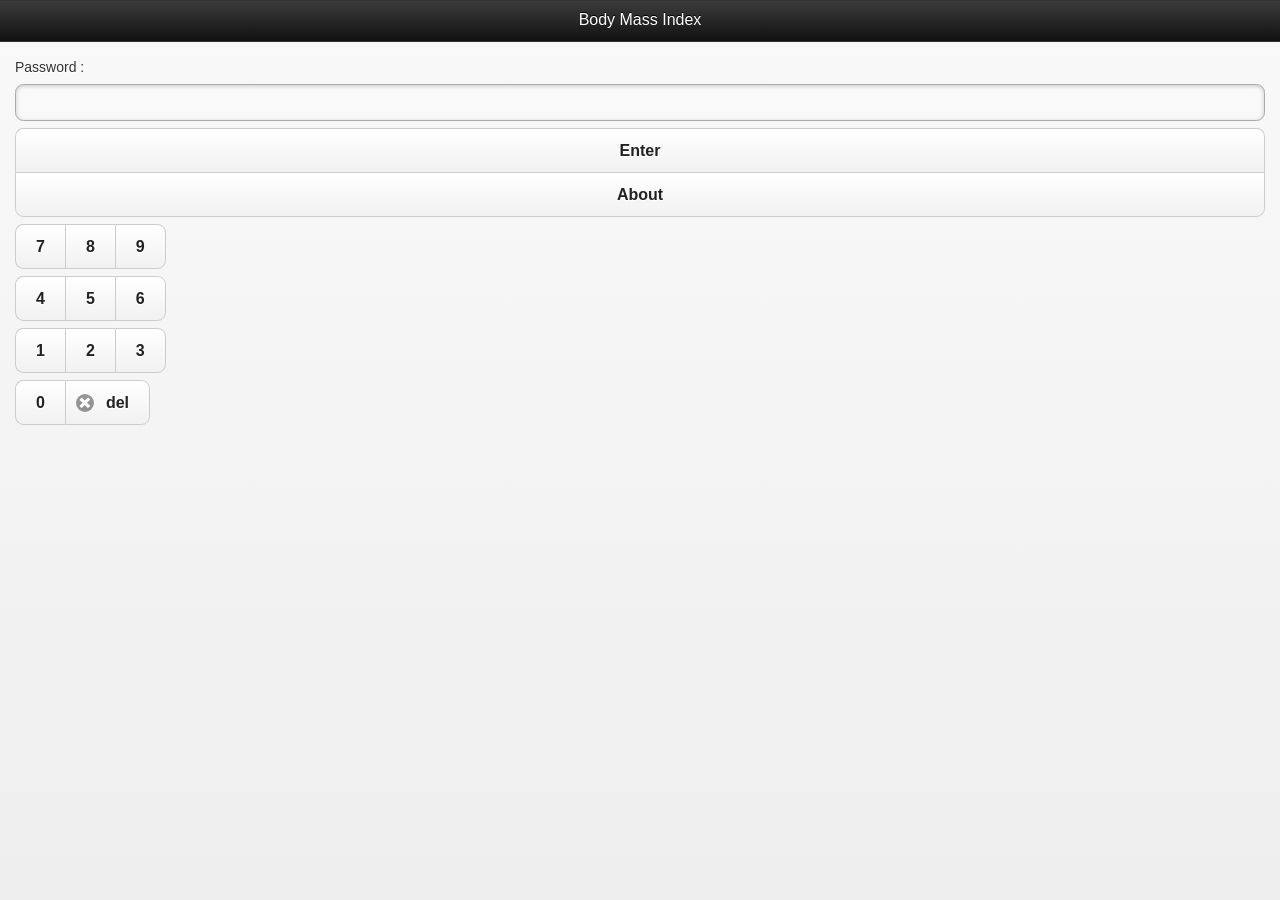
<file: BMI_App/index.html>
<!DOCTYPE html>
<html lang=en>

<head>
    <title>Body Mass Index</title>

    <!--Adjusting the page on mobile screen  -->
    <meta name="viewport" content="width=device-width, initial-scale=1, maximum-scale=1.0, user-scalable=no">
    <meta charset="utf-8">

    <!-- CSS -->
    <link rel="stylesheet" href="css/jquery.mobile-1.3.1.min.css" />
    <link rel="stylesheet" href="css/bootstrap.css" />
    <script src="scripts/jquery-1.9.1.min.js"></script>
    <script src="scripts/chromeFileProtocolFix.js"></script>
    <script src="scripts/jquery.mobile-1.3.1.min.js"></script>

</head>

<body>
    <!-- Start of first page -->
    <div data-role="page" id="pageHome">
        <div data-role="header">
            <h1>Body Mass Index</h1>
        </div>
        <div data-role="content">
            Password :
            <input type="password" id="passcode"></input>

            <div data-role="controlgroup" id="numKeyPad">
                <a data-role="button" id="btnEnter" type="submit">Enter</a>
                <a href="#pageAbout" data-role="button">About</a>
            </div>
            <div data-role="controlgroup" data-type="horizontal">
                <a data-role="button" onclick="addValueToPassword(7)">7</a>
                <a data-role="button" onclick="addValueToPassword(8)">8</a>
                <a data-role="button" onclick="addValueToPassword(9)">9</a>
            </div>
            <div data-role="controlgroup" data-type="horizontal">
                <a data-role="button" onclick="addValueToPassword(4)">4</a>
                <a data-role="button" onclick="addValueToPassword(5)">5</a>
                <a data-role="button" onclick="addValueToPassword(6)">6</a>
            </div>
            <div data-role="controlgroup" data-type="horizontal">
                <a data-role="button" onclick="addValueToPassword(1)">1</a>
                <a data-role="button" onclick="addValueToPassword(2)">2</a>
                <a data-role="button" onclick="addValueToPassword(3)">3</a>
            </div>
            <div data-role="controlgroup" data-type="horizontal">
                <a data-role="button" onclick="addValueToPassword(0)">0</a>
                <a data-role="button" onclick="addValueToPassword('bksp')" data-icon="delete">del</a>
            </div>
        </div>
    </div>

    <!--Disclaimer Page -->
    <div data-role="page" id="legalNotice" data-close-btn="none">
        <div data-role="header">
            <h1>Disclaimer</h1>
        </div>
        <div data-role="content">
            [Insert Disclaimer Text Here]
            <br>
            <a href="#pageUserInfo" id="noticeYes" data-role="button" data-icon="forward" data-mini="false">Yes</a>
        </div>
    </div>

    <!--About Page -->
    <div data-role="page" id="pageAbout">
        <div data-role="header">
            <a href="#pageHome" data-role="button" data-icon="bars" data-iconpos="left">Home</a>
            <h1>Info</h1>
        </div>
        <div data-role="content">
            [Help and/or Website explanation/information should go here]
        </div>
    </div>

    <!--User Information Page/Form -->
    <div data-role="page" id="pageUserInfo">
        <div data-role="header">
            <a href="#pageMenu" data-role="button" data-icon="bars" data-iconpos="left" data-inline="true">Menu</a>
            <a href="#pageAbout" data-role="button" data-icon="info" data-iconpos="right" data-inline="true">Info</a>
            <h1>User Information</h1>
        </div>
        <!-- /header -->
        <div data-role="content">
            <form id="frmUserForm" action="">
                <div data-role="fieldcontain">
                    <label for="txtFirstName">First Name: </label>
                    <input type="text" placeholder="First Name" name="txtFirstName" data-mini="false" id="txtFirstName" value="" required>
                </div>
                <div data-role="fieldcontain">
                    <label for="txtLastName">Last Name: </label>
                    <input type="text" placeholder="Last Name" name="txtLastName" data-mini="false" id="txtLastName" value="" required>
                </div>
                <div data-role="fieldcontain">
                    <label for="datBirthdate">Birthdate: </label>
                    <input type="date" name="datBirthdate" data-mini="false" id="datBirthdate" value="" required>
                </div>
                <div data-role="fieldcontain">
                    <label for="changePassword">Edit Password: </label>
                    <input type="password" placeholder="New Password" name="changePassword" data-mini="false" id="changePassword" value="" required>
                </div>
                <div data-role="fieldcontain">
                    <label for="txtHealthCardNumber">Health Card Number: </label>
                    <input type="text" placeholder="Health Card Number" name="txtHealthCardNumber" data-mini="false" id="txtHealthCardNumber" value="" required>
                </div>
                <div data-role="fieldcontain">
                    <label for="slcCancerType" class="select">Body Type: </label>
                    <select name="slcCancerType" id="slcCancerType" data-mini="false" data-native-menu="false" required>
            <option>Select Best Option</option>
            <option value="Papillary">A: Skinny</option>
            <option value="Follicular">B: Muscular</option>
            <option value="Medullary">C: Slightly Overweight</option>
            <option value="Anaplastic">D: Obese</option>
          </select>
                </div>
                <div data-role="fieldcontain">
                    <label for="slcCancerStage" class="select">Gender: </label>
                    <select name="slcCancerStage" id="slcCancerStage" data-mini="false" data-native-menu="false" required>
            <option>Select Best Option</option>
            <option value="StageOne">Male</option>
            <option value="StageTwo">Female</option>
            <option value="StageThree">Transgender</option>
            <option value="StageFour">Rather not say</option>
          </select>
                </div>
                <div data-role="fieldcontain">
                    <label for="slcTSHRange" class="select">Goals: </label>
                    <select name="slcTSHRange" id="slcTSHRange" data-mini="false" data-native-menu="false" required>
            <option>Select Best Option</option>
            <option value="StageA">A: Shed a few Pounds</option>
            <option value="StageB">B: Get Ripped</option>
            <option value="StageC">C: Maintain Current Weight</option>
          </select>
                </div>
                <input type="submit" id="btnUserUpdate" data-icon="check" data-iconpos="left" value="Update" data-inline="true">
            </form>
        </div>
    </div>

    <!-- Menu page -->
    <div data-role="page" id="pageMenu">
        <div data-role="header">
            <a href="#pageMenu" data-role="button" data-icon="bars" data-iconpos="left" data-inline="true">Menu</a>
            <a href="#pageAbout" data-role="button" data-icon="info" data-iconpos="right" data-inline="true">Info</a>
            <h1>Body Mass Index</h1>
        </div>
        <div data-role="content">
            <div data-role="controlgroup">
                <a href="#pageUserInfo" data-role="button">User Info</a>
                <a href="#pageRecords" data-role="button">Records</a>
                <a href="#pageGraph" data-role="button">Graph</a>
                <a href="#pageAdvice" data-role="button">Suggestions</a>
            </div>
        </div>
    </div>

    <!-- Records page -->
    <div data-role="page" id="pageRecords">
        <div data-role="header">
            <a href="#pageMenu" data-role="button" data-icon="bars" data-iconpos="left" data-inline="true">Menu</a>
            <a href="#pageAbout" data-role="button" data-icon="info" data-iconpos="right" data-inline="true">Info</a>
            <h1>Records</h1>
        </div>
        <div data-role="content">
            <!-- User's Information Section -->
            <div data-role="fieldcontain" id="divUserSection">
            </div>
            <h3 align="center">History</h3>
            <div data-role="fieldcontain">
                <!-- Records Table -->
                <table id="tblRecords" class="ui-responsive table-stroke">
                </table>
            </div>
            <div data-role="fieldcontain">
                <a href="#pageNewRecordForm" id="btnAddRecord" data-role="button" data-icon="plus">Add New Entry</a>
                <a href="#" data-role="button" id="btnClearHistory" data-icon="delete">Clear History</a>
            </div>
        </div>
    </div>

    <!-- New Record Form page -->
    <div data-role="page" id="pageNewRecordForm">
        <div data-role="header">
            <a href="#pageMenu" data-role="button" data-icon="bars" data-iconpos="left" data-inline="true">Menu</a>
            <a href="#pageAbout" data-role="button" data-icon="info" data-iconpos="right" data-inline="true">Info</a>
            <h1>New Record</h1>
        </div>
        <div data-role="content">
            <form id="frmNewRecordForm" action="">
                <div data-role="fieldcontain">
                    <div data-role="fieldcontain">
                        <label for="datExamDate">Date: </label>
                        <input type="date" name="datExamDate" data-mini="false" id="datExamDate" value="">
                    </div>
                    <div data-role="fieldcontain">
                        <label for="txtTSH"><abbr title="Thyroid-stimulating hormone">TSH (mIU/L): </abbr>
            </label>
                        <input type="number" step="0.01" placeholder="0" name="txtTSH" data-mini="false" id="txtTSH" value="">
                    </div>
                    <div data-role="fieldcontain">
                        <label for="txtThyroglobulin">Thyroglobulin (µg/L)[Optional]: </label>
                        <input type="number" step="0.01" placeholder="0" name="txtThyroglobulin" data-mini="false" id="txtThyroglobulin" value="">
                    </div>
                    <div data-role="fieldcontain">
                        <label for="txtSynthroidDose"><abbr title="Synthroid or Eltroxin">Synthroid*(µg): </abbr>
            </label>
                        <input type="number" step="0.01" placeholder="0" name="txtSynthroidDose" data-mini="false" id="txtSynthroidDose" value="">
                    </div>
                </div>
                <input type="submit" id="btnSubmitRecord" value="">
            </form>
        </div>
        <p>&nbsp;&nbsp;100 microgram = .0001 gram</p>
    </div>


    <!--Graph Page -->
    <div data-role="page" id="pageGraph" class="test">
        <div data-role="header">
            <a href="#pageMenu" data-role="button" data-icon="bars" data-iconpos="left" data-inline="true">Menu</a>
            <a href="#pageAbout" data-role="button" data-icon="info" data-iconpos="right" data-inline="true">Info</a>
            <h1>Analyze</h1>
        </div>
        <div class="panel panel-success">
            <div class="panel-heading">
                <h3 class="panel-title">TSH vs Date</h3>
            </div>
            <div class="panel-body">
                <canvas id="GraphCanvas" width="500" height="500" style="border:1px solid #000000;">
        </canvas>
            </div>
        </div>
    </div>

    <!--Advice Page -->
    <div data-role="page" id="pageAdvice">
        <div data-role="header">
            <a href="#pageMenu" data-role="button" data-icon="bars" data-iconpos="left" data-inline="true">Menu</a>
            <a href="#pageAbout" data-role="button" data-icon="info" data-iconpos="right" data-inline="true">Info</a>
            <h1>Suggestions</h1>
        </div>
        <div data-role="content">
            <canvas id="AdviceCanvas" width="550" height="550" style="border:1px solid #000000;">
      </canvas>
        </div>
    </div>

    <!--Custom Javascript/Jquery -->
    <script src="scripts/RGraph.common.core.js"></script>
    <script src="scripts/RGraph.common.effects.js"></script>
    <script src="scripts/RGraph.line.js"></script>
    <script src="scripts/RGraph.cornergauge.js"></script>
    <script src="scripts/RGraph.hprogress.js"></script>

    <script src="scripts/UserForm.js"></script>
    <script src="scripts/Table.js"></script>
    <script src="scripts/Navigation.js"></script>
    <script src="scripts/Advice.js"></script>
    <script src="scripts/GraphAnimate.js"></script>
    <script src="scripts/pageLoader.js"></script>
</body>

</html>
</file>
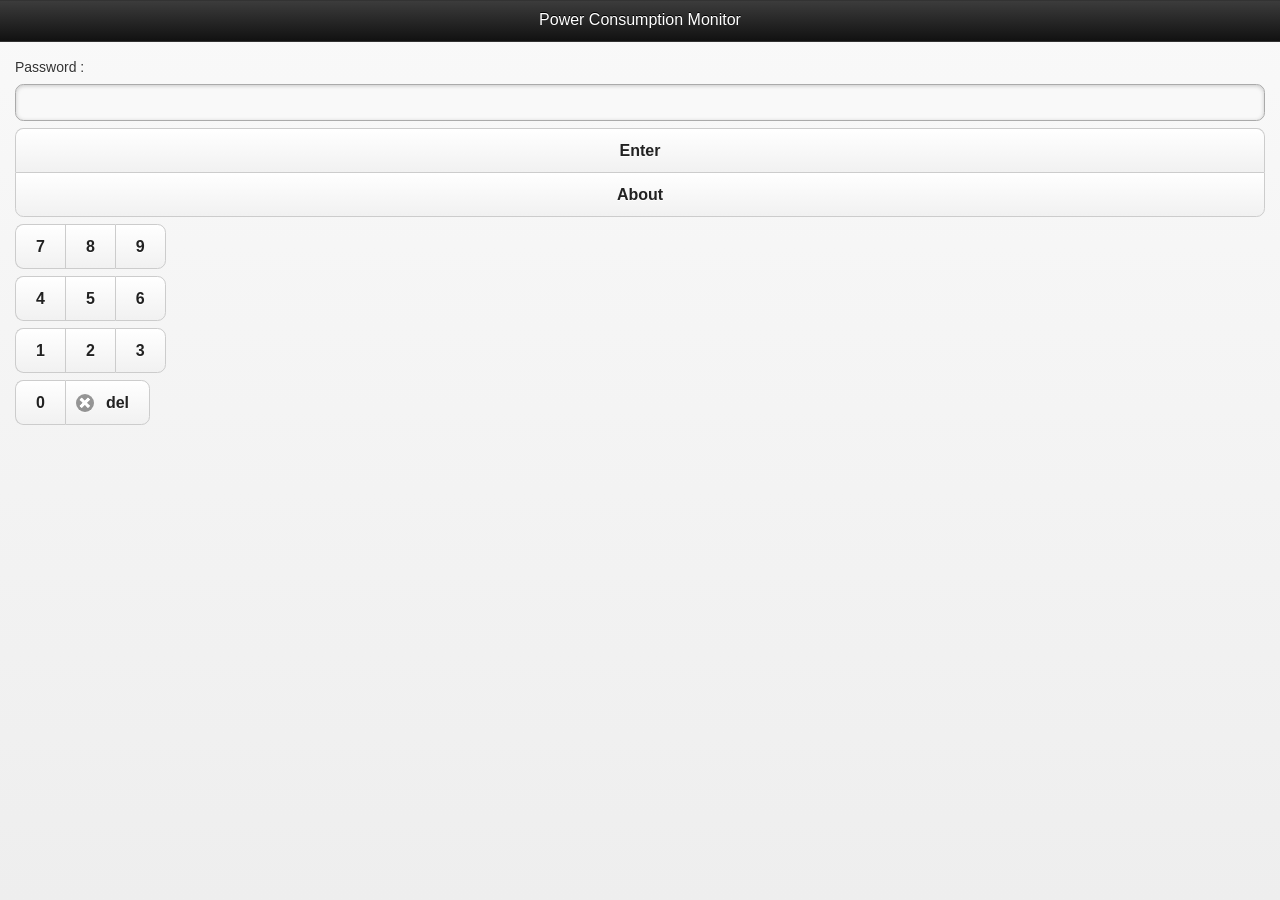
<file: Chapter 5 Excercises/index.html>
<!--Christopher J Carroll-->

<!DOCTYPE html>
<html lang=en>

<head>
    <title>Power Consumption Monitor</title>

    <!--Adjusting the page on mobile screen  -->
    <meta name="viewport" content="width=device-width, initial-scale=1, maximum-scale=1.0, user-scalable=no">
    <meta charset="utf-8">

    <!-- CSS -->
    <link rel="stylesheet" href="css/jquery.mobile-1.3.1.min.css" />
    <link rel="stylesheet" href="css/bootstrap.css" />
    <script src="scripts/jquery-1.9.1.min.js"></script>
    <script src="scripts/chromeFileProtocolFix.js"></script>
    <script src="scripts/jquery.mobile-1.3.1.min.js"></script>
</head>

<body>
    <!-- Start of first page -->
    <div data-role="page" id="pageHome">
        <div data-role="header">
            <h1>Power Consumption Monitor</h1>
        </div>
        <div data-role="content">
            Password :
            <input type="password" id="passcode"></input>

            <div data-role="controlgroup" id="numKeyPad">
                <a data-role="button" id="btnEnter" type="submit">Enter</a>
                <a href="#pageAbout" data-role="button">About</a>
            </div>
            <div data-role="controlgroup" data-type="horizontal">
                <a data-role="button" onclick="addValueToPassword(7)">7</a>
                <a data-role="button" onclick="addValueToPassword(8)">8</a>
                <a data-role="button" onclick="addValueToPassword(9)">9</a>
            </div>
            <div data-role="controlgroup" data-type="horizontal">
                <a data-role="button" onclick="addValueToPassword(4)">4</a>
                <a data-role="button" onclick="addValueToPassword(5)">5</a>
                <a data-role="button" onclick="addValueToPassword(6)">6</a>
            </div>
            <div data-role="controlgroup" data-type="horizontal">
                <a data-role="button" onclick="addValueToPassword(1)">1</a>
                <a data-role="button" onclick="addValueToPassword(2)">2</a>
                <a data-role="button" onclick="addValueToPassword(3)">3</a>
            </div>
            <div data-role="controlgroup" data-type="horizontal">
                <a data-role="button" onclick="addValueToPassword(0)">0</a>
                <a data-role="button" onclick="addValueToPassword('bksp')" data-icon="delete">del</a>
            </div>
        </div>
    </div>

    <!--Disclaimer Page -->
    <div data-role="page" id="legalNotice" data-close-btn="none">
        <div data-role="header">
            <h1>Disclaimer</h1>
        </div>
        <div data-role="content">
            [Insert Disclaimer Text Here]
            <br>
            <a href="#pageUserInfo" id="noticeYes" data-role="button" data-icon="forward" data-mini="false">Yes</a>
        </div>
    </div>

    <!--About Page -->
    <div data-role="page" id="pageAbout">
        <div data-role="header">
            <a href="#pageHome" data-role="button" data-icon="bars" data-iconpos="left">Home</a>
            <h1>Info</h1>
        </div>
        <div data-role="content">
            [Help and/or Website explanation/information should go here]
        </div>
    </div>

    <!--User Information Page/Form -->
    <div data-role="page" id="pageUserInfo">
        <div data-role="header">
            <a href="#pageMenu" data-role="button" data-icon="bars" data-iconpos="left" data-inline="true">Menu</a>
            <a href="#pageAbout" data-role="button" data-icon="info" data-iconpos="right" data-inline="true">Info</a>
            <h1>Plant Information</h1>
        </div>
        <!-- /header -->
        <div data-role="content">
            <form id="frmUserForm" action="">
                <div data-role="fieldcontain">
                    <label for="txtPlantName">Plant Name: </label>
                    <input type="text" placeholder="Plant Name" name="txtPlantName" data-mini="false" id="txtPlantName" value="" required>
                </div>
                <div data-role="fieldcontain">
                    <label for="txtPlantID">Plant ID: </label>
                    <input type="text" placeholder="Plant ID" name="txtPlantID" data-mini="false" id="txtPlantID" value="" required>
                </div>

                <!--Changed "datBirthdate" to "dateInstallation-->
                <div data-role="fieldcontain">
                    <label for="dateInstallation">Date Installation: </label>
                    <input type="date" name="dateInstallation" data-mini="false" id="dateInstallation" value="" required>
                </div>
                <div data-role="fieldcontain">
                    <label for="changePassword">Edit Password: </label>
                    <input type="password" placeholder="New Password" name="changePassword" data-mini="false" id="changePassword" value="" required>
                </div>
                <div data-role="fieldcontain">
                    <label for="txtHealthCardNumber">Health Card Number: </label>
                    <input type="text" placeholder="Health Card Number" name="txtHealthCardNumber" data-mini="false" id="txtHealthCardNumber" value="" required>
                </div>
               <!-- <div data-role="fieldcontain">
                    <label for="slcCancerType" class="select">Cancer Type: </label>
                    <select name="slcCancerType" id="slcCancerType" data-mini="false" data-native-menu="false" required>
            <option>Select Cancer Type</option>
            <option value="Papillary">Papillary</option>
            <option value="Follicular">Follicular</option>
            <option value="Medullary">Medullary</option>
            <option value="Anaplastic">Anaplastic</option>
          </select>
                </div>
                <div data-role="fieldcontain">
                    <label for="slcCancerStage" class="select">Cancer Stage: </label>
                    <select name="slcCancerStage" id="slcCancerStage" data-mini="false" data-native-menu="false" required>
            <option>Select Cancer Stage</option>
            <option value="StageOne">Stage I</option>
            <option value="StageTwo">Stage II</option>
            <option value="StageThree">Stage III</option>
            <option value="StageFour">Stage IV</option>
          </select>
                </div> -->
               <!-- <div data-role="fieldcontain">
                    <label for="slcTSHRange" class="select">Target TSH Range: </label>
                    <select name="slcTSHRange" id="slcTSHRange" data-mini="false" data-native-menu="false" required>
            <option>Select TSH Range</option>
            <option value="StageA">A: 0.01-0.1 mIU/L</option>
            <option value="StageB">B: 0.1-0.5 mIU/L</option>
            <option value="StageC">C: 0.35-2.0 mIU/L</option>
          </select>
                </div> -->
                <input type="submit" id="btnUserUpdate" data-icon="check" data-iconpos="left" value="Update" data-inline="true">
            </form>
        </div>
    </div>

    <!-- Menu page -->
    <div data-role="page" id="pageMenu">
        <div data-role="header">
            <a href="#pageMenu" data-role="button" data-icon="bars" data-iconpos="left" data-inline="true">Menu</a>
            <a href="#pageAbout" data-role="button" data-icon="info" data-iconpos="right" data-inline="true">Info</a>
            <h1>Power Consumption Monitor</h1>
        </div>
        <div data-role="content">
            <div data-role="controlgroup">
                <a href="#pageUserInfo" data-role="button">User Info</a>
                <a href="#pageRecords" data-role="button">Records</a>
                <a href="#pageGraph" data-role="button">Graph</a>
                <a href="#pageAdvice" data-role="button">Recommendations</a>
            </div>
        </div>
    </div>

    <!-- Records page -->
    <div data-role="page" id="pageRecords">
        <div data-role="header">
            <a href="#userMenu" data-role="button" data-icon="bars" data-iconpos="left" data-inline="true">Menu</a>
            <a href="#pageAbout" data-role="button" data-icon="info" data-iconpos="right" data-inline="true">Info</a>
            <h1>Records</h1>
        </div>
        <div data-role="content">
            <!-- User's Information Section -->
            <div data-role="fieldcontain" id="divUserSection">
            </div>
            <h3 align="center">History</h3>
            <div data-role="fieldcontain">
                <!-- Records Table -->
                <table id="tblRecords" class="ui-responsive table-stroke">
                </table>
            </div>
            <div data-role="fieldcontain">
                <a href="#pageNewRecordForm" id="btnAddRecord" data-role="button" data-icon="plus">Add New Entry</a>
                <a href="#" data-role="button" id="btnClearHistory" data-icon="delete">Clear History</a>
            </div>
        </div>
    </div>

    <!-- New Record Form page -->
    <div data-role="page" id="pageNewRecordForm">
        <div data-role="header">
            <a href="#pageMenu" data-role="button" data-icon="bars" data-iconpos="left" data-inline="true">Menu</a>
            <a href="#pageAbout" data-role="button" data-icon="info" data-iconpos="right" data-inline="true">Info</a>
            <h1>New Record</h1>
        </div>
        <div data-role="content">
            <form id="frmNewRecordForm" action="">
                <div data-role="fieldcontain">
                    <div data-role="fieldcontain">
                        <label for="datExamDate">Date: </label>
                        <input type="date" name="datExamDate" data-mini="false" id="datExamDate" value="">
                    </div>
                    <div data-role="fieldcontain">
                        <label for="txtMGW"><abbr title="Mega Watt Hours">MGW: </abbr>
            </label>
                        <input type="number" step="0.01" placeholder="0" name="txtMGW" data-mini="false" id="txtMGW" value="">
                    </div>
                   <!-- <div data-role="fieldcontain">
                        <label for="txtThyroglobulin">Thyroglobulin (µg/L)[Optional]: </label>
                        <input type="number" step="0.01" placeholder="0" name="txtThyroglobulin" data-mini="false" id="txtThyroglobulin" value="">
                    </div> -->
                    <!--<div data-role="fieldcontain">
                        <label for="txtSynthroidDose"><abbr title="Synthroid or Eltroxin">Synthroid*(µg): </abbr>
            </label>
                        <input type="number" step="0.01" placeholder="0" name="txtSynthroidDose" data-mini="false" id="txtSynthroidDose" value="">
                    </div>
                </div>-->
                <input type="submit" id="btnSubmitRecord" value="">
            </form>
        </div>
        <!--<p>&nbsp;&nbsp;100 microgram = .0001 gram</p>-->
    </div>


    <!--Graph Page -->
    <div data-role="page" id="pageGraph" class="test">
        <div data-role="header">
            <a href="#pageMenu" data-role="button" data-icon="bars" data-iconpos="left" data-inline="true">Menu</a>
            <a href="#pageAbout" data-role="button" data-icon="info" data-iconpos="right" data-inline="true">Info</a>
            <h1>Analyze</h1>
        </div>
        <div class="panel panel-success">
            <div class="panel-heading">
                <h3 class="panel-title">MGW</h3>
            </div>
            <div class="panel-body">
                <canvas id="GraphCanvas" width="500" height="500" style="border:1px solid #000000;">
        </canvas>
            </div>
        </div>
    </div>

    <!--Advice Page -->
    <div data-role="page" id="pageAdvice">
        <div data-role="header">
            <a href="#pageMenu" data-role="button" data-icon="bars" data-iconpos="left" data-inline="true">Menu</a>
            <a href="#pageAbout" data-role="button" data-icon="info" data-iconpos="right" data-inline="true">Info</a>
            <h1>Suggestions</h1>
        </div>
        <div data-role="content">
            <canvas id="AdviceCanvas" width="550" height="550" style="border:1px solid #000000;">
      </canvas>
        </div>
    </div>

    <!--Custom Javascript/Jquery -->
    <script src="scripts/RGraph.common.core.js"></script>
    <script src="scripts/RGraph.common.effects.js"></script>
    <script src="scripts/RGraph.line.js"></script>
    <script src="scripts/RGraph.cornergauge.js"></script>
    <script src="scripts/RGraph.hprogress.js"></script>

    <script src="scripts/UserForm.js"></script>
    <script src="scripts/Table.js"></script>
    <script src="scripts/Navigation.js"></script>
    <script src="scripts/Advice.js"></script>
    <script src="scripts/GraphAnimate.js"></script>
    <script src="scripts/pageLoader.js"></script>
</body>

</html>
</file>
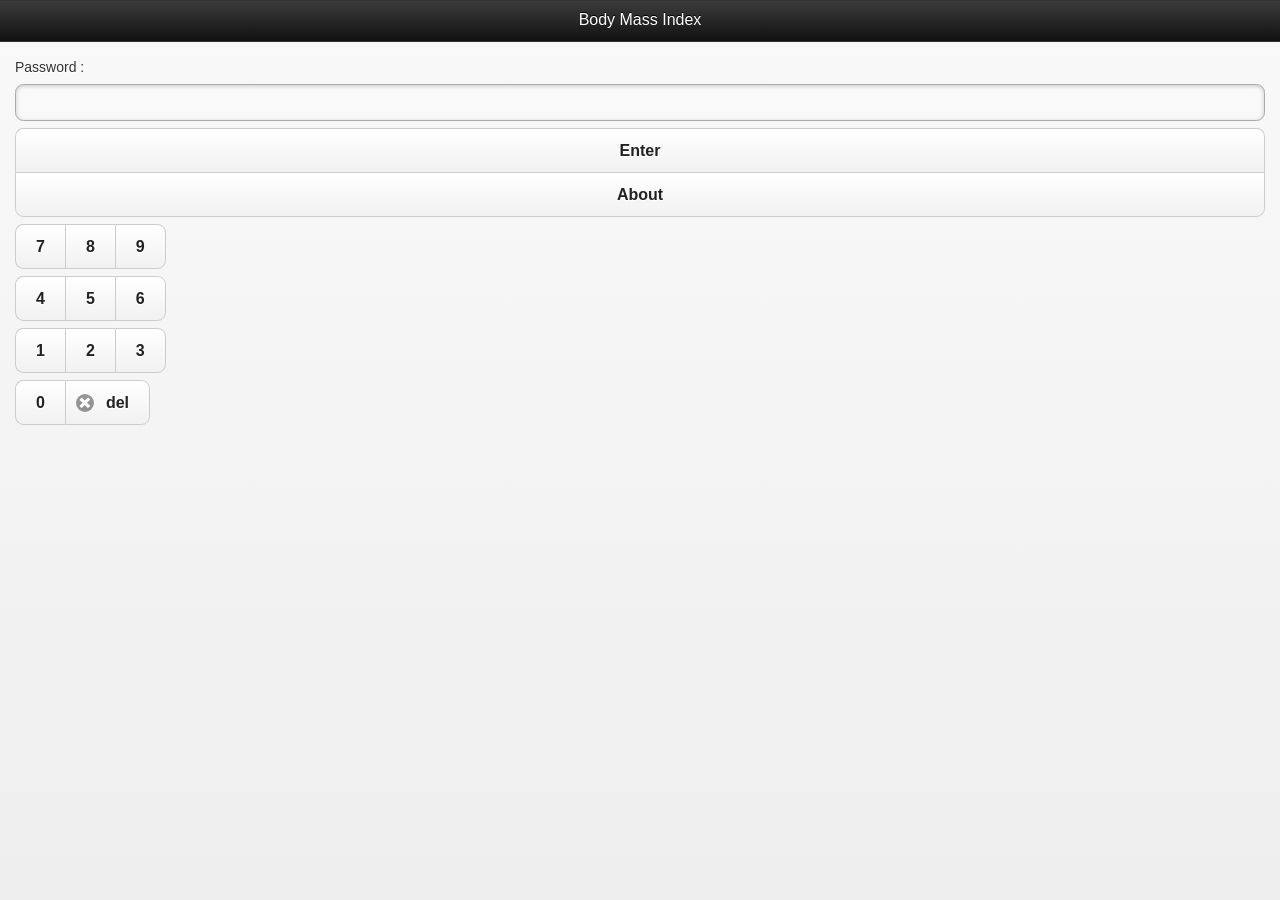
<file: Chapter 5/Chapter 5 Excercises/index.html>
<!DOCTYPE html>
<html lang=en>

<head>
    <title>Body Mass Index</title>

    <!--Adjusting the page on mobile screen  -->
    <meta name="viewport" content="width=device-width, initial-scale=1, maximum-scale=1.0, user-scalable=no">
    <meta charset="utf-8">

    <!-- CSS -->
    <link rel="stylesheet" href="css/jquery.mobile-1.3.1.min.css" />
    <link rel="stylesheet" href="css/bootstrap.css" />
    <script src="scripts/jquery-1.9.1.min.js"></script>
    <script src="scripts/chromeFileProtocolFix.js"></script>
    <script src="scripts/jquery.mobile-1.3.1.min.js"></script>

</head>

<body>
    <!-- Start of first page -->
    <div data-role="page" id="pageHome">
        <div data-role="header">
            <h1>Body Mass Index</h1>
        </div>
        <div data-role="content">
            Password :
            <input type="password" id="passcode"></input>

            <div data-role="controlgroup" id="numKeyPad">
                <a data-role="button" id="btnEnter" type="submit">Enter</a>
                <a href="#pageAbout" data-role="button">About</a>
            </div>
            <div data-role="controlgroup" data-type="horizontal">
                <a data-role="button" onclick="addValueToPassword(7)">7</a>
                <a data-role="button" onclick="addValueToPassword(8)">8</a>
                <a data-role="button" onclick="addValueToPassword(9)">9</a>
            </div>
            <div data-role="controlgroup" data-type="horizontal">
                <a data-role="button" onclick="addValueToPassword(4)">4</a>
                <a data-role="button" onclick="addValueToPassword(5)">5</a>
                <a data-role="button" onclick="addValueToPassword(6)">6</a>
            </div>
            <div data-role="controlgroup" data-type="horizontal">
                <a data-role="button" onclick="addValueToPassword(1)">1</a>
                <a data-role="button" onclick="addValueToPassword(2)">2</a>
                <a data-role="button" onclick="addValueToPassword(3)">3</a>
            </div>
            <div data-role="controlgroup" data-type="horizontal">
                <a data-role="button" onclick="addValueToPassword(0)">0</a>
                <a data-role="button" onclick="addValueToPassword('bksp')" data-icon="delete">del</a>
            </div>
        </div>
    </div>

    <!--Disclaimer Page -->
    <div data-role="page" id="legalNotice" data-close-btn="none">
        <div data-role="header">
            <h1>Disclaimer</h1>
        </div>
        <div data-role="content">
            [Insert Disclaimer Text Here]
            <br>
            <a href="#pageUserInfo" id="noticeYes" data-role="button" data-icon="forward" data-mini="false">Yes</a>
        </div>
    </div>

    <!--About Page -->
    <div data-role="page" id="pageAbout">
        <div data-role="header">
            <a href="#pageHome" data-role="button" data-icon="bars" data-iconpos="left">Home</a>
            <h1>Info</h1>
        </div>
        <div data-role="content">
            [Help and/or Website explanation/information should go here]
        </div>
    </div>

    <!--User Information Page/Form -->
    <div data-role="page" id="pageUserInfo">
        <div data-role="header">
            <a href="#pageMenu" data-role="button" data-icon="bars" data-iconpos="left" data-inline="true">Menu</a>
            <a href="#pageAbout" data-role="button" data-icon="info" data-iconpos="right" data-inline="true">Info</a>
            <h1>User Information</h1>
        </div>
        <!-- /header -->
        <div data-role="content">
            <form id="frmUserForm" action="">
                <div data-role="fieldcontain">
                    <label for="txtFirstName">First Name: </label>
                    <input type="text" placeholder="First Name" name="txtFirstName" data-mini="false" id="txtFirstName" value="" required>
                </div>
                <div data-role="fieldcontain">
                    <label for="txtLastName">Last Name: </label>
                    <input type="text" placeholder="Last Name" name="txtLastName" data-mini="false" id="txtLastName" value="" required>
                </div>
                <div data-role="fieldcontain">
                    <label for="datBirthdate">Birthdate: </label>
                    <input type="date" name="datBirthdate" data-mini="false" id="datBirthdate" value="" required>
                </div>
                <div data-role="fieldcontain">
                    <label for="changePassword">Edit Password: </label>
                    <input type="password" placeholder="New Password" name="changePassword" data-mini="false" id="changePassword" value="" required>
                </div>
                <div data-role="fieldcontain">
                    <label for="txtHealthCardNumber">Health Card Number: </label>
                    <input type="text" placeholder="Health Card Number" name="txtHealthCardNumber" data-mini="false" id="txtHealthCardNumber" value="" required>
                </div>
                <div data-role="fieldcontain">
                    <label for="slcCancerType" class="select">Body Type: </label>
                    <select name="slcCancerType" id="slcCancerType" data-mini="false" data-native-menu="false" required>
            <option>Select Best Option</option>
            <option value="Papillary">A: Skinny</option>
            <option value="Follicular">B: Muscular</option>
            <option value="Medullary">C: Slightly Overweight</option>
            <option value="Anaplastic">D: Obese</option>
          </select>
                </div>
                <div data-role="fieldcontain">
                    <label for="slcCancerStage" class="select">Gender: </label>
                    <select name="slcCancerStage" id="slcCancerStage" data-mini="false" data-native-menu="false" required>
            <option>Select Best Option</option>
            <option value="StageOne">Male</option>
            <option value="StageTwo">Female</option>
            <option value="StageThree">Transgender</option>
            <option value="StageFour">Rather not say</option>
          </select>
                </div>
                <div data-role="fieldcontain">
                    <label for="slcTSHRange" class="select">Goals: </label>
                    <select name="slcTSHRange" id="slcTSHRange" data-mini="false" data-native-menu="false" required>
            <option>Select Best Option</option>
            <option value="StageA">A: Shed a few Pounds</option>
            <option value="StageB">B: Get Ripped</option>
            <option value="StageC">C: Maintain Current Weight</option>
          </select>
                </div>
                <input type="submit" id="btnUserUpdate" data-icon="check" data-iconpos="left" value="Update" data-inline="true">
            </form>
        </div>
    </div>

    <!-- Menu page -->
    <div data-role="page" id="pageMenu">
        <div data-role="header">
            <a href="#pageMenu" data-role="button" data-icon="bars" data-iconpos="left" data-inline="true">Menu</a>
            <a href="#pageAbout" data-role="button" data-icon="info" data-iconpos="right" data-inline="true">Info</a>
            <h1>Body Mass Index</h1>
        </div>
        <div data-role="content">
            <div data-role="controlgroup">
                <a href="#pageUserInfo" data-role="button">User Info</a>
                <a href="#pageRecords" data-role="button">Records</a>
                <a href="#pageGraph" data-role="button">Graph</a>
                <a href="#pageAdvice" data-role="button">Suggestions</a>
            </div>
        </div>
    </div>

    <!-- Records page -->
    <div data-role="page" id="pageRecords">
        <div data-role="header">
            <a href="#pageMenu" data-role="button" data-icon="bars" data-iconpos="left" data-inline="true">Menu</a>
            <a href="#pageAbout" data-role="button" data-icon="info" data-iconpos="right" data-inline="true">Info</a>
            <h1>Records</h1>
        </div>
        <div data-role="content">
            <!-- User's Information Section -->
            <div data-role="fieldcontain" id="divUserSection">
            </div>
            <h3 align="center">History</h3>
            <div data-role="fieldcontain">
                <!-- Records Table -->
                <table id="tblRecords" class="ui-responsive table-stroke">
                </table>
            </div>
            <div data-role="fieldcontain">
                <a href="#pageNewRecordForm" id="btnAddRecord" data-role="button" data-icon="plus">Add New Entry</a>
                <a href="#" data-role="button" id="btnClearHistory" data-icon="delete">Clear History</a>
            </div>
        </div>
    </div>

    <!-- New Record Form page -->
    <div data-role="page" id="pageNewRecordForm">
        <div data-role="header">
            <a href="#pageMenu" data-role="button" data-icon="bars" data-iconpos="left" data-inline="true">Menu</a>
            <a href="#pageAbout" data-role="button" data-icon="info" data-iconpos="right" data-inline="true">Info</a>
            <h1>New Record</h1>
        </div>
        <div data-role="content">
            <form id="frmNewRecordForm" action="">
                <div data-role="fieldcontain">
                    <div data-role="fieldcontain">
                        <label for="datExamDate">Date: </label>
                        <input type="date" name="datExamDate" data-mini="false" id="datExamDate" value="">
                    </div>
                    <div data-role="fieldcontain">
                        <label for="txtTSH"><abbr title="Thyroid-stimulating hormone">TSH (mIU/L): </abbr>
            </label>
                        <input type="number" step="0.01" placeholder="0" name="txtTSH" data-mini="false" id="txtTSH" value="">
                    </div>
                    <div data-role="fieldcontain">
                        <label for="txtThyroglobulin">Thyroglobulin (µg/L)[Optional]: </label>
                        <input type="number" step="0.01" placeholder="0" name="txtThyroglobulin" data-mini="false" id="txtThyroglobulin" value="">
                    </div>
                    <div data-role="fieldcontain">
                        <label for="txtSynthroidDose"><abbr title="Synthroid or Eltroxin">Synthroid*(µg): </abbr>
            </label>
                        <input type="number" step="0.01" placeholder="0" name="txtSynthroidDose" data-mini="false" id="txtSynthroidDose" value="">
                    </div>
                </div>
                <input type="submit" id="btnSubmitRecord" value="">
            </form>
        </div>
        <p>&nbsp;&nbsp;100 microgram = .0001 gram</p>
    </div>


    <!--Graph Page -->
    <div data-role="page" id="pageGraph" class="test">
        <div data-role="header">
            <a href="#pageMenu" data-role="button" data-icon="bars" data-iconpos="left" data-inline="true">Menu</a>
            <a href="#pageAbout" data-role="button" data-icon="info" data-iconpos="right" data-inline="true">Info</a>
            <h1>Analyze</h1>
        </div>
        <div class="panel panel-success">
            <div class="panel-heading">
                <h3 class="panel-title">TSH vs Date</h3>
            </div>
            <div class="panel-body">
                <canvas id="GraphCanvas" width="500" height="500" style="border:1px solid #000000;">
        </canvas>
            </div>
        </div>
    </div>

    <!--Advice Page -->
    <div data-role="page" id="pageAdvice">
        <div data-role="header">
            <a href="#pageMenu" data-role="button" data-icon="bars" data-iconpos="left" data-inline="true">Menu</a>
            <a href="#pageAbout" data-role="button" data-icon="info" data-iconpos="right" data-inline="true">Info</a>
            <h1>Suggestions</h1>
        </div>
        <div data-role="content">
            <canvas id="AdviceCanvas" width="550" height="550" style="border:1px solid #000000;">
      </canvas>
        </div>
    </div>

    <!--Custom Javascript/Jquery -->
    <script src="scripts/RGraph.common.core.js"></script>
    <script src="scripts/RGraph.common.effects.js"></script>
    <script src="scripts/RGraph.line.js"></script>
    <script src="scripts/RGraph.cornergauge.js"></script>
    <script src="scripts/RGraph.hprogress.js"></script>

    <script src="scripts/UserForm.js"></script>
    <script src="scripts/Table.js"></script>
    <script src="scripts/Navigation.js"></script>
    <script src="scripts/Advice.js"></script>
    <script src="scripts/GraphAnimate.js"></script>
    <script src="scripts/pageLoader.js"></script>
</body>

</html>
</file>
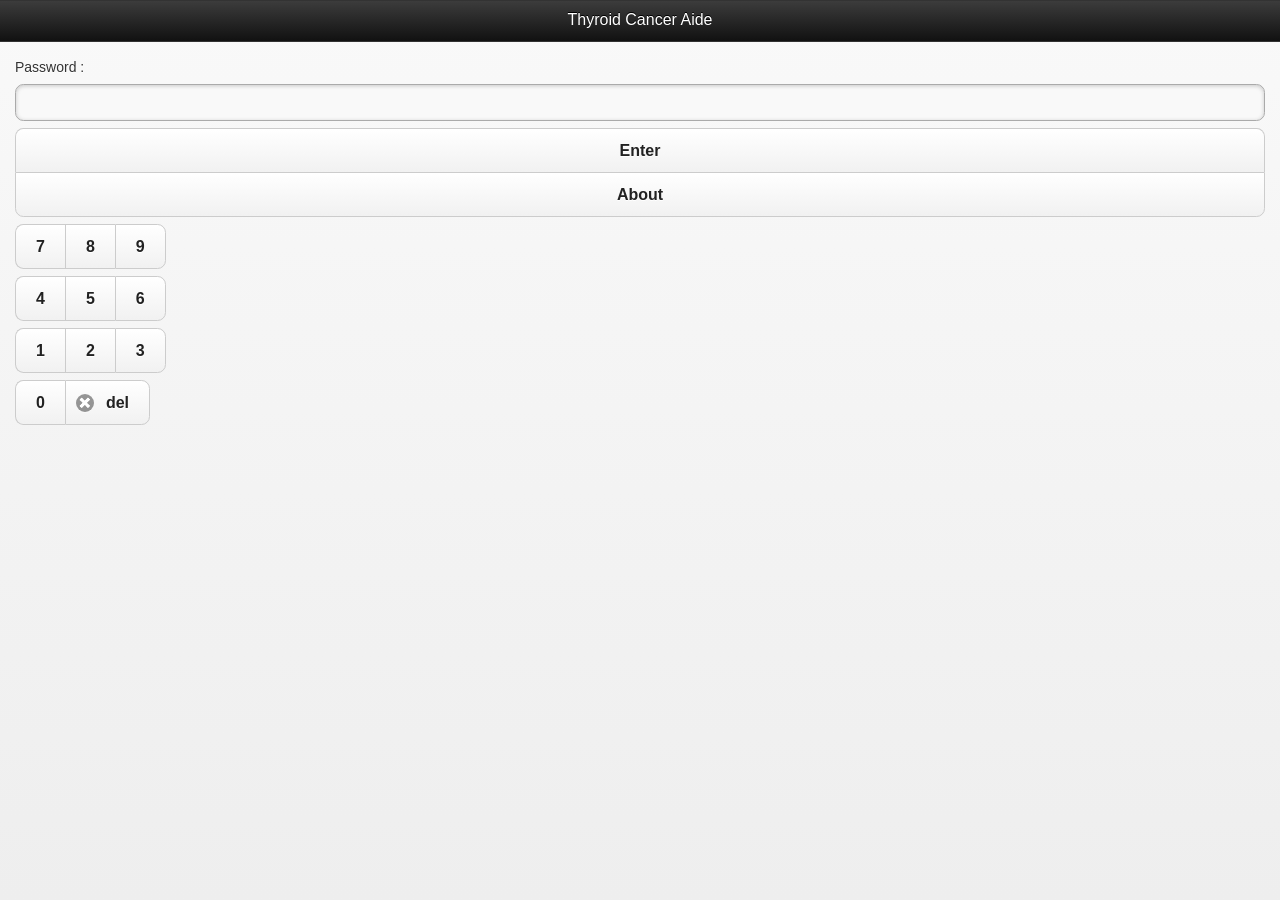
<file: Chapter 5/thyroidApp/index.html>
<!DOCTYPE html>
<html lang=en>

<head>
  <title>Thyroid Cancer Aide</title>

  <!--Adjusting the page on mobile screen  -->
  <meta name="viewport" content="width=device-width, initial-scale=1, maximum-scale=1.0, user-scalable=no">
  <meta charset="utf-8">

  <!-- CSS -->
  <link rel="stylesheet" href="css/jquery.mobile-1.3.1.min.css"
  />
  <link rel="stylesheet" href="css/bootstrap.css" />
  <script src="scripts/jquery-1.9.1.min.js"></script>
  <script src="scripts/chromeFileProtocolFix.js"></script>
  <script src="scripts/jquery.mobile-1.3.1.min.js"></script>
</head>

<body>
  <!-- Start of first page -->
  <div data-role="page" id="pageHome">
    <div data-role="header">
      <h1>Thyroid Cancer Aide</h1>
    </div>
    <div data-role="content">
      Password :
      <input type="password" id="passcode"></input>

      <div data-role="controlgroup" id="numKeyPad">
        <a data-role="button" id="btnEnter" type="submit">Enter</a>
        <a href="#pageAbout" data-role="button">About</a>
      </div>
      <div data-role="controlgroup" data-type="horizontal">
        <a data-role="button" onclick="addValueToPassword(7)">7</a>
        <a data-role="button" onclick="addValueToPassword(8)">8</a>
        <a data-role="button" onclick="addValueToPassword(9)">9</a>
      </div>
      <div data-role="controlgroup" data-type="horizontal">
        <a data-role="button" onclick="addValueToPassword(4)">4</a>
        <a data-role="button" onclick="addValueToPassword(5)">5</a>
        <a data-role="button" onclick="addValueToPassword(6)">6</a>
      </div>
      <div data-role="controlgroup" data-type="horizontal">
        <a data-role="button" onclick="addValueToPassword(1)">1</a>
        <a data-role="button" onclick="addValueToPassword(2)">2</a>
        <a data-role="button" onclick="addValueToPassword(3)">3</a>
      </div>
      <div data-role="controlgroup" data-type="horizontal">
        <a data-role="button" onclick="addValueToPassword(0)">0</a>
        <a data-role="button" onclick="addValueToPassword('bksp')"
        data-icon="delete">del</a>
      </div>
    </div>
  </div>

  <!--Disclaimer Page -->
  <div data-role="page" id="legalNotice" data-close-btn="none">
    <div data-role="header">
      <h1>Disclaimer</h1>
    </div>
    <div data-role="content">
      [Insert Disclaimer Text Here]
      <br>
      <a href="#pageUserInfo" id="noticeYes" data-role="button"
      data-icon="forward" data-mini="false">Yes</a>
    </div>
  </div>

  <!--About Page -->
  <div data-role="page" id="pageAbout">
    <div data-role="header">
      <a href="#pageHome" data-role="button" data-icon="bars"
      data-iconpos="left">Home</a>
      <h1>Info</h1>
    </div>
    <div data-role="content">
      [Help and/or Website explanation/information should
      go here]
    </div>
  </div>

  <!--User Information Page/Form -->
  <div data-role="page" id="pageUserInfo">
    <div data-role="header">
      <a href="#pageMenu" data-role="button" data-icon="bars"
      data-iconpos="left" data-inline="true">Menu</a>
      <a href="#pageAbout" data-role="button" data-icon="info"
      data-iconpos="right" data-inline="true">Info</a>
      <h1>User Information</h1>
    </div>
    <!-- /header -->
    <div data-role="content">
      <form id="frmUserForm" action="">
        <div data-role="fieldcontain">
          <label for="txtFirstName">First Name: </label>
          <input type="text" placeholder="First Name" name="txtFirstName"
          data-mini="false" id="txtFirstName" value=""
          required>
        </div>
        <div data-role="fieldcontain">
          <label for="txtLastName">Last Name: </label>
          <input type="text" placeholder="Last Name" name="txtLastName"
          data-mini="false" id="txtLastName" value=""
          required>
        </div>
        <div data-role="fieldcontain">
          <label for="datBirthdate">Birthdate: </label>
          <input type="date" name="datBirthdate" data-mini="false"
          id="datBirthdate" value="" required>
        </div>
        <div data-role="fieldcontain">
          <label for="changePassword">Edit Password: </label>
          <input type="password" placeholder="New Password" name="changePassword"
          data-mini="false" id="changePassword" value=""
          required>
        </div>
        <div data-role="fieldcontain">
          <label for="txtHealthCardNumber">Health Card Number: </label>
          <input type="text" placeholder="Health Card Number"
          name="txtHealthCardNumber" data-mini="false"
          id="txtHealthCardNumber" value="" required>
        </div>
        <div data-role="fieldcontain">
          <label for="slcCancerType" class="select">Cancer Type: </label>
          <select name="slcCancerType" id="slcCancerType" data-mini="false"
          data-native-menu="false" required>
            <option>Select Cancer Type</option>
            <option value="Papillary">Papillary</option>
            <option value="Follicular">Follicular</option>
            <option value="Medullary">Medullary</option>
            <option value="Anaplastic">Anaplastic</option>
          </select>
        </div>
        <div data-role="fieldcontain">
          <label for="slcCancerStage" class="select">Cancer Stage: </label>
          <select name="slcCancerStage" id="slcCancerStage" data-mini="false"
          data-native-menu="false" required>
            <option>Select Cancer Stage</option>
            <option value="StageOne">Stage I</option>
            <option value="StageTwo">Stage II</option>
            <option value="StageThree">Stage III</option>
            <option value="StageFour">Stage IV</option>
          </select>
        </div>
        <div data-role="fieldcontain">
          <label for="slcTSHRange" class="select">Target TSH Range: </label>
          <select name="slcTSHRange" id="slcTSHRange" data-mini="false"
          data-native-menu="false" required>
            <option>Select TSH Range</option>
            <option value="StageA">A: 0.01-0.1 mIU/L</option>
            <option value="StageB">B: 0.1-0.5 mIU/L</option>
            <option value="StageC">C: 0.35-2.0 mIU/L</option>
          </select>
        </div>
        <input type="submit" id="btnUserUpdate" data-icon="check"
        data-iconpos="left" value="Update" data-inline="true">
      </form>
    </div>
  </div>

  <!-- Menu page -->
  <div data-role="page" id="pageMenu">
    <div data-role="header">
      <a href="#pageMenu" data-role="button" data-icon="bars"
      data-iconpos="left" data-inline="true">Menu</a>
      <a href="#pageAbout" data-role="button" data-icon="info"
      data-iconpos="right" data-inline="true">Info</a>
      <h1>Thyroid Cancer Aide</h1>
    </div>
    <div data-role="content">
      <div data-role="controlgroup">
        <a href="#pageUserInfo" data-role="button">User Info</a>
        <a href="#pageRecords" data-role="button">Records</a>
        <a href="#pageGraph" data-role="button">Graph</a>
        <a href="#pageAdvice" data-role="button">Suggestions</a>
      </div>
    </div>
  </div>

  <!-- Records page -->
  <div data-role="page" id="pageRecords">
    <div data-role="header">
      <a href="#pageMenu" data-role="button" data-icon="bars"
      data-iconpos="left" data-inline="true">Menu</a>
      <a href="#pageAbout" data-role="button" data-icon="info"
      data-iconpos="right" data-inline="true">Info</a>
      <h1>Records</h1>
    </div>
    <div data-role="content">
      <!-- User's Information Section -->
      <div data-role="fieldcontain" id="divUserSection">
      </div>
      <h3 align="center">History</h3>
      <div data-role="fieldcontain">
        <!-- Records Table -->
        <table id="tblRecords" class="ui-responsive table-stroke">
        </table>
      </div>
      <div data-role="fieldcontain">
        <a href="#pageNewRecordForm" id="btnAddRecord" data-role="button"
        data-icon="plus">Add New Entry</a>
        <a href="#" data-role="button" id="btnClearHistory"
        data-icon="delete">Clear History</a>
      </div>
    </div>
  </div>

  <!-- New Record Form page -->
  <div data-role="page" id="pageNewRecordForm">
    <div data-role="header">
      <a href="#pageMenu" data-role="button" data-icon="bars"
      data-iconpos="left" data-inline="true">Menu</a>
      <a href="#pageAbout" data-role="button" data-icon="info"
      data-iconpos="right" data-inline="true">Info</a>
      <h1>New Record</h1>
    </div>
    <div data-role="content">
      <form id="frmNewRecordForm" action="">
        <div data-role="fieldcontain">
          <div data-role="fieldcontain">
            <label for="datExamDate">Date: </label>
            <input type="date" name="datExamDate" data-mini="false"
            id="datExamDate" value="">
          </div>
          <div data-role="fieldcontain">
            <label for="txtTSH"><abbr title="Thyroid-stimulating hormone">TSH (mIU/L): </abbr>
            </label>
            <input type="number" step="0.01" placeholder="0" name="txtTSH"
            data-mini="false" id="txtTSH" value="">
          </div>
          <div data-role="fieldcontain">
            <label for="txtThyroglobulin">Thyroglobulin (µg/L)[Optional]: </label>
            <input type="number" step="0.01" placeholder="0" name="txtThyroglobulin"
            data-mini="false" id="txtThyroglobulin"
            value="">
          </div>
          <div data-role="fieldcontain">
            <label for="txtSynthroidDose"><abbr title="Synthroid or Eltroxin">Synthroid*(µg): </abbr>
            </label>
            <input type="number" step="0.01" placeholder="0" name="txtSynthroidDose"
            data-mini="false" id="txtSynthroidDose"
            value="">
          </div>
        </div>
        <input type="submit" id="btnSubmitRecord" value="">
      </form>
    </div>
    <p>&nbsp;&nbsp;100 microgram = .0001 gram</p>
  </div>


  <!--Graph Page -->
  <div data-role="page" id="pageGraph" class="test">
    <div data-role="header">
      <a href="#pageMenu" data-role="button" data-icon="bars"
      data-iconpos="left" data-inline="true">Menu</a>
      <a href="#pageAbout" data-role="button" data-icon="info"
      data-iconpos="right" data-inline="true">Info</a>
      <h1>Analyze</h1>
    </div>
    <div class="panel panel-success">
      <div class="panel-heading">
        <h3 class="panel-title">TSH vs Date</h3>
      </div>
      <div class="panel-body">
        <canvas id="GraphCanvas" width="500" height="500" style="border:1px solid #000000;">
        </canvas>
      </div>
    </div>
  </div>

  <!--Advice Page -->
  <div data-role="page" id="pageAdvice">
    <div data-role="header">
      <a href="#pageMenu" data-role="button" data-icon="bars"
      data-iconpos="left" data-inline="true">Menu</a>
      <a href="#pageAbout" data-role="button" data-icon="info"
      data-iconpos="right" data-inline="true">Info</a>
      <h1>Suggestions</h1>
    </div>
    <div data-role="content">
      <canvas id="AdviceCanvas" width="550" height="550"
      style="border:1px solid #000000;">
      </canvas>
    </div>
  </div>

  <!--Custom Javascript/Jquery -->
  <script src="scripts/RGraph.common.core.js"></script>
  <script src="scripts/RGraph.common.effects.js"></script>
  <script src="scripts/RGraph.line.js"></script>
  <script src="scripts/RGraph.cornergauge.js"></script>
  <script src="scripts/RGraph.hprogress.js"></script>

  <script src="scripts/UserForm.js"></script>
  <script src="scripts/Table.js"></script>
  <script src="scripts/Navigation.js"></script>
  <script src="scripts/Advice.js"></script>
  <script src="scripts/GraphAnimate.js"></script>
  <script src="scripts/pageLoader.js"></script>
</body>

</html>
</file>
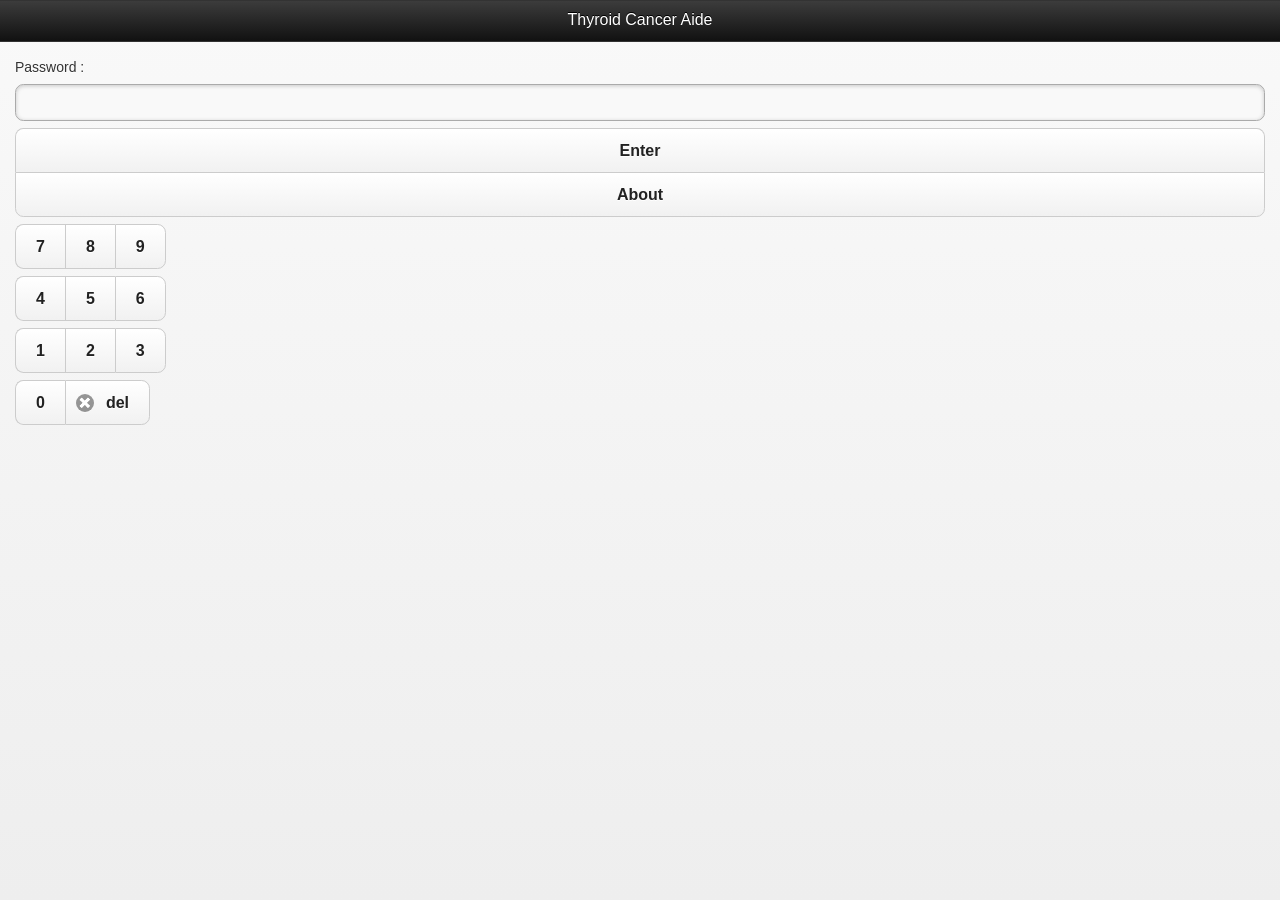
<file: Chapter 5/thyroidAppLocal/index.html>
<!DOCTYPE html>
<html lang=en manifest="manifest.appcache">

<head>
  <title>Thyroid Cancer Aide</title>

  <!--Adjusting the page on mobile screen  -->
  <meta name="viewport" content="width=device-width, initial-scale=1, maximum-scale=1.0, user-scalable=no">
  <meta charset="utf-8">

  <!-- CSS -->
  <link rel="stylesheet" href="css/jquery.mobile-1.3.1.min.css"
  />
  <link rel="stylesheet" href="css/bootstrap.css" />
  <script src="scripts/jquery-1.9.1.min.js"></script>
  <script src="scripts/chromeFileProtocolFix.js"></script>
  <script src="scripts/jquery.mobile-1.3.1.min.js"></script>
</head>

<body>
  <!-- Start of first page -->
  <div data-role="page" id="pageHome">
    <div data-role="header">
      <h1>Thyroid Cancer Aide</h1>
    </div>
    <div data-role="content">
      Password :
      <input type="password" id="passcode"></input>

      <div data-role="controlgroup" id="numKeyPad">
        <a data-role="button" id="btnEnter" type="submit">Enter</a>
        <a href="#pageAbout" data-role="button">About</a>
      </div>
      <div data-role="controlgroup" data-type="horizontal">
        <a data-role="button" onclick="addValueToPassword(7)">7</a>
        <a data-role="button" onclick="addValueToPassword(8)">8</a>
        <a data-role="button" onclick="addValueToPassword(9)">9</a>
      </div>
      <div data-role="controlgroup" data-type="horizontal">
        <a data-role="button" onclick="addValueToPassword(4)">4</a>
        <a data-role="button" onclick="addValueToPassword(5)">5</a>
        <a data-role="button" onclick="addValueToPassword(6)">6</a>
      </div>
      <div data-role="controlgroup" data-type="horizontal">
        <a data-role="button" onclick="addValueToPassword(1)">1</a>
        <a data-role="button" onclick="addValueToPassword(2)">2</a>
        <a data-role="button" onclick="addValueToPassword(3)">3</a>
      </div>
      <div data-role="controlgroup" data-type="horizontal">
        <a data-role="button" onclick="addValueToPassword(0)">0</a>
        <a data-role="button" onclick="addValueToPassword('bksp')"
        data-icon="delete">del</a>
      </div>
    </div>
  </div>

  <!--Disclaimer Page -->
  <div data-role="page" id="legalNotice" data-close-btn="none">
    <div data-role="header">
      <h1>Disclaimer</h1>
    </div>
    <div data-role="content">
      [Insert Disclaimer Text Here]
      <br>
      <a href="#pageUserInfo" id="noticeYes" data-role="button"
      data-icon="forward" data-mini="false">Yes</a>
    </div>
  </div>

  <!--About Page -->
  <div data-role="page" id="pageAbout">
    <div data-role="header">
      <a href="#pageHome" data-role="button" data-icon="bars"
      data-iconpos="left">Home</a>
      <h1>Info</h1>
    </div>
    <div data-role="content">
      [Help and/or Website explanation/information should
      go here]
    </div>
  </div>

  <!--User Information Page/Form -->
  <div data-role="page" id="pageUserInfo">
    <div data-role="header">
      <a href="#pageMenu" data-role="button" data-icon="bars"
      data-iconpos="left" data-inline="true">Menu</a>
      <a href="#pageAbout" data-role="button" data-icon="info"
      data-iconpos="right" data-inline="true">Info</a>
      <h1>User Information</h1>
    </div>
    <!-- /header -->
    <div data-role="content">
      <form id="frmUserForm" action="">
        <div data-role="fieldcontain">
          <label for="txtFirstName">First Name: </label>
          <input type="text" placeholder="First Name" name="txtFirstName"
          data-mini="false" id="txtFirstName" value=""
          required>
        </div>
        <div data-role="fieldcontain">
          <label for="txtLastName">Last Name: </label>
          <input type="text" placeholder="Last Name" name="txtLastName"
          data-mini="false" id="txtLastName" value=""
          required>
        </div>
        <div data-role="fieldcontain">
          <label for="datBirthdate">Birthdate: </label>
          <input type="date" name="datBirthdate" data-mini="false"
          id="datBirthdate" value="" required>
        </div>
        <div data-role="fieldcontain">
          <label for="changePassword">Edit Password: </label>
          <input type="password" placeholder="New Password" name="changePassword"
          data-mini="false" id="changePassword" value=""
          required>
        </div>
        <div data-role="fieldcontain">
          <label for="txtHealthCardNumber">Health Card Number: </label>
          <input type="text" placeholder="Health Card Number"
          name="txtHealthCardNumber" data-mini="false"
          id="txtHealthCardNumber" value="" required>
        </div>
        <div data-role="fieldcontain">
          <label for="slcCancerType" class="select">Cancer Type: </label>
          <select name="slcCancerType" id="slcCancerType" data-mini="false"
          data-native-menu="false" required>
            <option>Select Cancer Type</option>
            <option value="Papillary">Papillary</option>
            <option value="Follicular">Follicular</option>
            <option value="Medullary">Medullary</option>
            <option value="Anaplastic">Anaplastic</option>
          </select>
        </div>
        <div data-role="fieldcontain">
          <label for="slcCancerStage" class="select">Cancer Stage: </label>
          <select name="slcCancerStage" id="slcCancerStage" data-mini="false"
          data-native-menu="false" required>
            <option>Select Cancer Stage</option>
            <option value="StageOne">Stage I</option>
            <option value="StageTwo">Stage II</option>
            <option value="StageThree">Stage III</option>
            <option value="StageFour">Stage IV</option>
          </select>
        </div>
        <div data-role="fieldcontain">
          <label for="slcTSHRange" class="select">Target TSH Range: </label>
          <select name="slcTSHRange" id="slcTSHRange" data-mini="false"
          data-native-menu="false" required>
            <option>Select TSH Range</option>
            <option value="StageA">A: 0.01-0.1 mIU/L</option>
            <option value="StageB">B: 0.1-0.5 mIU/L</option>
            <option value="StageC">C: 0.35-2.0 mIU/L</option>
          </select>
        </div>
        <input type="submit" id="btnUserUpdate" data-icon="check"
        data-iconpos="left" value="Update" data-inline="true">
      </form>
    </div>
  </div>

  <!-- Menu page -->
  <div data-role="page" id="pageMenu">
    <div data-role="header">
      <a href="#pageMenu" data-role="button" data-icon="bars"
      data-iconpos="left" data-inline="true">Menu</a>
      <a href="#pageAbout" data-role="button" data-icon="info"
      data-iconpos="right" data-inline="true">Info</a>
      <h1>Thyroid Cancer Aide</h1>
    </div>
    <div data-role="content">
      <div data-role="controlgroup">
        <a href="#pageUserInfo" data-role="button">User Info</a>
        <a href="#pageRecords" data-role="button">Records</a>
        <a href="#pageGraph" data-role="button">Graph</a>
        <a href="#pageAdvice" data-role="button">Suggestions</a>
      </div>
    </div>
  </div>

  <!-- Records page -->
  <div data-role="page" id="pageRecords">
    <div data-role="header">
      <a href="#pageMenu" data-role="button" data-icon="bars"
      data-iconpos="left" data-inline="true">Menu</a>
      <a href="#pageAbout" data-role="button" data-icon="info"
      data-iconpos="right" data-inline="true">Info</a>
      <h1>Records</h1>
    </div>
    <div data-role="content">
      <!-- User's Information Section -->
      <div data-role="fieldcontain" id="divUserSection">
      </div>
      <h3 align="center">History</h3>
      <div data-role="fieldcontain">
        <!-- Records Table -->
        <table id="tblRecords" class="ui-responsive table-stroke">
        </table>
      </div>
      <div data-role="fieldcontain">
        <a href="#pageNewRecordForm" id="btnAddRecord" data-role="button"
        data-icon="plus">Add New Entry</a>
        <a href="#" data-role="button" id="btnClearHistory"
        data-icon="delete">Clear History</a>
      </div>
    </div>
  </div>

  <!-- New Record Form page -->
  <div data-role="page" id="pageNewRecordForm">
    <div data-role="header">
      <a href="#pageMenu" data-role="button" data-icon="bars"
      data-iconpos="left" data-inline="true">Menu</a>
      <a href="#pageAbout" data-role="button" data-icon="info"
      data-iconpos="right" data-inline="true">Info</a>
      <h1>New Record</h1>
    </div>
    <div data-role="content">
      <form id="frmNewRecordForm" action="">
        <div data-role="fieldcontain">
          <div data-role="fieldcontain">
            <label for="datExamDate">Date: </label>
            <input type="date" name="datExamDate" data-mini="false"
            id="datExamDate" value="">
          </div>
          <div data-role="fieldcontain">
            <label for="txtTSH"><abbr title="Thyroid-stimulating hormone">TSH (mIU/L): </abbr>
            </label>
            <input type="number" step="0.01" placeholder="0" name="txtTSH"
            data-mini="false" id="txtTSH" value="">
          </div>
          <div data-role="fieldcontain">
            <label for="txtThyroglobulin">Thyroglobulin (µg/L)[Optional]: </label>
            <input type="number" step="0.01" placeholder="0" name="txtThyroglobulin"
            data-mini="false" id="txtThyroglobulin"
            value="">
          </div>
          <div data-role="fieldcontain">
            <label for="txtSynthroidDose"><abbr title="Synthroid or Eltroxin">Synthroid*(µg): </abbr>
            </label>
            <input type="number" step="0.01" placeholder="0" name="txtSynthroidDose"
            data-mini="false" id="txtSynthroidDose"
            value="">
          </div>
        </div>
        <input type="submit" id="btnSubmitRecord" value="">
      </form>
    </div>
    <p>&nbsp;&nbsp;100 microgram = .0001 gram</p>
  </div>


  <!--Graph Page -->
  <div data-role="page" id="pageGraph" class="test">
    <div data-role="header">
      <a href="#pageMenu" data-role="button" data-icon="bars"
      data-iconpos="left" data-inline="true">Menu</a>
      <a href="#pageAbout" data-role="button" data-icon="info"
      data-iconpos="right" data-inline="true">Info</a>
      <h1>Analyze</h1>
    </div>
    <div class="panel panel-success">
      <div class="panel-heading">
        <h3 class="panel-title">TSH vs Date</h3>
      </div>
      <div class="panel-body">
        <canvas id="GraphCanvas" width="500" height="500" style="border:1px solid #000000;">
        </canvas>
      </div>
    </div>
  </div>

  <!--Advice Page -->
  <div data-role="page" id="pageAdvice">
    <div data-role="header">
      <a href="#pageMenu" data-role="button" data-icon="bars"
      data-iconpos="left" data-inline="true">Menu</a>
      <a href="#pageAbout" data-role="button" data-icon="info"
      data-iconpos="right" data-inline="true">Info</a>
      <h1>Suggestions</h1>
    </div>
    <div data-role="content">
      <canvas id="AdviceCanvas" width="550" height="550"
      style="border:1px solid #000000;">
      </canvas>
    </div>
  </div>

  <!--Custom Javascript/Jquery -->
  <script src="scripts/RGraph.common.core.js"></script>
  <script src="scripts/RGraph.common.effects.js"></script>
  <script src="scripts/RGraph.line.js"></script>
  <script src="scripts/RGraph.cornergauge.js"></script>
  <script src="scripts/RGraph.hprogress.js"></script>

  <script src="scripts/UserForm.js"></script>
  <script src="scripts/Table.js"></script>
  <script src="scripts/Navigation.js"></script>
  <script src="scripts/Advice.js"></script>
  <script src="scripts/GraphAnimate.js"></script>
  <script src="scripts/pageLoader.js"></script>
</body>

</html>
</file>
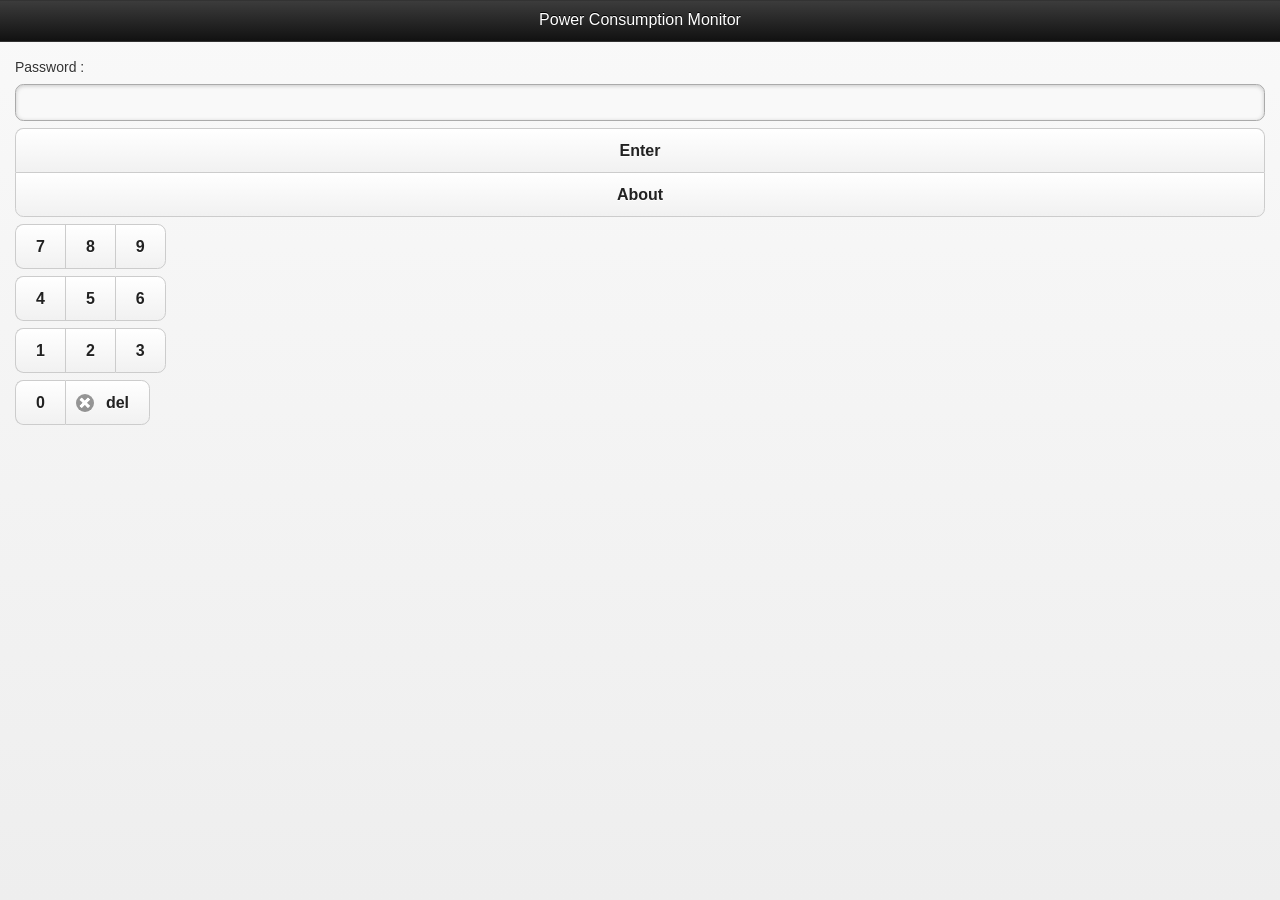
<file: Chapter 6/Chapter 5 Excercises/index.html>
<!--Christopher J Carroll-->

<!DOCTYPE html>
<html lang=en>

<head>
    <title>Power Consumption Monitor</title>

    <!--Adjusting the page on mobile screen  -->
    <meta name="viewport" content="width=device-width, initial-scale=1, maximum-scale=1.0, user-scalable=no">
    <meta charset="utf-8">

    <!-- CSS -->
    <link rel="stylesheet" href="css/jquery.mobile-1.3.1.min.css" />
    <link rel="stylesheet" href="css/bootstrap.css" />
    <script src="scripts/jquery-1.9.1.min.js"></script>
    <script src="scripts/chromeFileProtocolFix.js"></script>
    <script src="scripts/jquery.mobile-1.3.1.min.js"></script>
</head>

<body>
    <!-- Start of first page -->
    <div data-role="page" id="pageHome">
        <div data-role="header">
            <h1>Power Consumption Monitor</h1>
        </div>
        <div data-role="content">
            Password :
            <input type="password" id="passcode"></input>

            <div data-role="controlgroup" id="numKeyPad">
                <a data-role="button" id="btnEnter" type="submit">Enter</a>
                <a href="#pageAbout" data-role="button">About</a>
            </div>
            <div data-role="controlgroup" data-type="horizontal">
                <a data-role="button" onclick="addValueToPassword(7)">7</a>
                <a data-role="button" onclick="addValueToPassword(8)">8</a>
                <a data-role="button" onclick="addValueToPassword(9)">9</a>
            </div>
            <div data-role="controlgroup" data-type="horizontal">
                <a data-role="button" onclick="addValueToPassword(4)">4</a>
                <a data-role="button" onclick="addValueToPassword(5)">5</a>
                <a data-role="button" onclick="addValueToPassword(6)">6</a>
            </div>
            <div data-role="controlgroup" data-type="horizontal">
                <a data-role="button" onclick="addValueToPassword(1)">1</a>
                <a data-role="button" onclick="addValueToPassword(2)">2</a>
                <a data-role="button" onclick="addValueToPassword(3)">3</a>
            </div>
            <div data-role="controlgroup" data-type="horizontal">
                <a data-role="button" onclick="addValueToPassword(0)">0</a>
                <a data-role="button" onclick="addValueToPassword('bksp')" data-icon="delete">del</a>
            </div>
        </div>
    </div>

    <!--Disclaimer Page -->
    <div data-role="page" id="legalNotice" data-close-btn="none">
        <div data-role="header">
            <h1>Disclaimer</h1>
        </div>
        <div data-role="content">
            [Insert Disclaimer Text Here]
            <br>
            <a href="#pageUserInfo" id="noticeYes" data-role="button" data-icon="forward" data-mini="false">Yes</a>
        </div>
    </div>

    <!--About Page -->
    <div data-role="page" id="pageAbout">
        <div data-role="header">
            <a href="#pageHome" data-role="button" data-icon="bars" data-iconpos="left">Home</a>
            <h1>Info</h1>
        </div>
        <div data-role="content">
            [Help and/or Website explanation/information should go here]
        </div>
    </div>

    <!--User Information Page/Form -->
    <div data-role="page" id="pageUserInfo">
        <div data-role="header">
            <a href="#pageMenu" data-role="button" data-icon="bars" data-iconpos="left" data-inline="true">Menu</a>
            <a href="#pageAbout" data-role="button" data-icon="info" data-iconpos="right" data-inline="true">Info</a>
            <h1>Plant Information</h1>
        </div>
        <!-- /header -->
        <div data-role="content">
            <form id="frmUserForm" action="">
                <div data-role="fieldcontain">
                    <label for="txtFirstName">Plant Name: </label>
                    <input type="text" placeholder="Plant Name" name="txtFirstName" data-mini="false" id="txtFirstName" value="" required>
                </div>
                <div data-role="fieldcontain">
                    <label for="txtLastName">Plant ID: </label>
                    <input type="text" placeholder="Plant ID" name="txtLastName" data-mini="false" id="txtLastName" value="" required>
                </div>

                
                <div data-role="fieldcontain">
                    <label for="datBirthdate">Installation Date: </label>
                    <input type="date" name="datBirthdate" data-mini="false" id="datBirthdate" value="" required>
                </div>
                <div data-role="fieldcontain">
                    <label for="changePassword">Edit Password: </label>
                    <input type="password" placeholder="New Password" name="changePassword" data-mini="false" id="changePassword" value="" required>
                </div>
                <!--<div data-role="fieldcontain">
                    <label for="txtHealthCardNumber">Health Card Number: </label>
                    <input type="text" placeholder="Health Card Number" name="txtHealthCardNumber" data-mini="false" id="txtHealthCardNumber" value="" required>
                </div>
                <div data-role="fieldcontain">
                    <label for="slcCancerType" class="select">Cancer Type: </label>
                    <select name="slcCancerType" id="slcCancerType" data-mini="false" data-native-menu="false" required>
            <option>Select Cancer Type</option>
            <option value="Papillary">Papillary</option>
            <option value="Follicular">Follicular</option>
            <option value="Medullary">Medullary</option>
            <option value="Anaplastic">Anaplastic</option>
          </select>
                </div>
                <div data-role="fieldcontain">
                    <label for="slcCancerStage" class="select">Cancer Stage: </label>
                    <select name="slcCancerStage" id="slcCancerStage" data-mini="false" data-native-menu="false" required>
            <option>Select Cancer Stage</option>
            <option value="StageOne">Stage I</option>
            <option value="StageTwo">Stage II</option>
            <option value="StageThree">Stage III</option>
            <option value="StageFour">Stage IV</option>
          </select>
                </div> -->
               <!-- <div data-role="fieldcontain">
                    <label for="slcTSHRange" class="select">Target TSH Range: </label>
                    <select name="slcTSHRange" id="slcTSHRange" data-mini="false" data-native-menu="false" required>
            <option>Select TSH Range</option>
            <option value="StageA">A: 0.01-0.1 mIU/L</option>
            <option value="StageB">B: 0.1-0.5 mIU/L</option>
            <option value="StageC">C: 0.35-2.0 mIU/L</option>
          </select>-->
                </div> 
                <input type="submit" id="btnUserUpdate" data-icon="check" data-iconpos="left" value="Update" data-inline="true">
            </form>
        </div>
    </div>

    <!-- Menu page -->
    <div data-role="page" id="pageMenu">
        <div data-role="header">
            <a href="#pageMenu" data-role="button" data-icon="bars" data-iconpos="left" data-inline="true">Menu</a>
            <a href="#pageAbout" data-role="button" data-icon="info" data-iconpos="right" data-inline="true">Info</a>
            <h1>Power Consumption Monitor</h1>
        </div>
        <div data-role="content">
            <div data-role="controlgroup">
                <a href="#pageUserInfo" data-role="button">Data Entry</a>
                <a href="#pageRecords" data-role="button">Storage</a>
               
            </div>
        </div>
    </div>

    <!-- Records page -->
    <div data-role="page" id="pageRecords">
        <div data-role="header">
            <a href="#pageMenu" data-role="button" data-icon="bars" data-iconpos="left" data-inline="true">Menu</a>
            <a href="#pageAbout" data-role="button" data-icon="info" data-iconpos="right" data-inline="true">Info</a>
            <h1>Storage</h1>
        </div>
        <div data-role="content">
            <!-- User's Information Section -->
            <div data-role="fieldcontain" id="divUserSection">
            </div>
            <h3 align="center">History</h3>
            <div data-role="fieldcontain">
                <!-- Records Table -->
                <table id="tblRecords" class="ui-responsive table-stroke">
                </table>
            </div>
            <div data-role="fieldcontain">
                <a href="#pageNewRecordForm" id="btnAddRecord" data-role="button" data-icon="plus">Add New Entry</a>
                <a href="#" data-role="button" id="btnClearHistory" data-icon="delete">Clear History</a>
            </div>
        </div>
    </div>

    <!-- New Record Form page -->
    <div data-role="page" id="pageNewRecordForm">
        <div data-role="header">
            <a href="#pageMenu" data-role="button" data-icon="bars" data-iconpos="left" data-inline="true">Menu</a>
            <a href="#pageAbout" data-role="button" data-icon="info" data-iconpos="right" data-inline="true">Info</a>
            <h1>New Record</h1>
        </div>
        <div data-role="content">
            <form id="frmNewRecordForm" action="">
                <div data-role="fieldcontain">
                    <div data-role="fieldcontain">
                        <label for="datExamDate">Date: </label>
                        <input type="date" name="datExamDate" data-mini="false" id="datExamDate" value="">
                    </div>
                    <div data-role="fieldcontain">
                        <label for="txtTSH"><abbr title="Thyroid-stimulating hormone">MGW: </abbr>
            </label>
                        <input type="number" step="0.01" placeholder="0" name="txtTSH" data-mini="false" id="txtTSH" value="">
                    </div>
                   <!-- <div data-role="fieldcontain">
                        <label for="txtThyroglobulin">Thyroglobulin (µg/L)[Optional]: </label>
                        <input type="number" step="0.01" placeholder="0" name="txtThyroglobulin" data-mini="false" id="txtThyroglobulin" value="">
                    </div> -->
                    <!--<div data-role="fieldcontain">
                        <label for="txtSynthroidDose"><abbr title="Synthroid or Eltroxin">Synthroid*(µg): </abbr>
            </label>
                        <input type="number" step="0.01" placeholder="0" name="txtSynthroidDose" data-mini="false" id="txtSynthroidDose" value="">
                    </div>-->
                </div>
                <input type="submit" id="btnSubmitRecord" value="">
            </form>
        </div>
        <!--<p>&nbsp;&nbsp;100 microgram = .0001 gram</p>-->
    </div>


    <!--Graph Page -->
    <div data-role="page" id="pageGraph" class="test">
        <div data-role="header">
            <a href="#pageMenu" data-role="button" data-icon="bars" data-iconpos="left" data-inline="true">Menu</a>
            <a href="#pageAbout" data-role="button" data-icon="info" data-iconpos="right" data-inline="true">Info</a>
            <h1>Analyze</h1>
        </div>
        <div class="panel panel-success">
            <div class="panel-heading">
                <h3 class="panel-title">MGW</h3>
            </div>
            <div class="panel-body">
                <canvas id="GraphCanvas" width="500" height="500" style="border:1px solid #000000;">
        </canvas>
            </div>
        </div>
    </div>

    <!--Advice Page -->
    <div data-role="page" id="pageAdvice">
        <div data-role="header">
            <a href="#pageMenu" data-role="button" data-icon="bars" data-iconpos="left" data-inline="true">Menu</a>
            <a href="#pageAbout" data-role="button" data-icon="info" data-iconpos="right" data-inline="true">Info</a>
            <h1>Suggestions</h1>
        </div>
        <div data-role="content">
            <canvas id="AdviceCanvas" width="550" height="550" style="border:1px solid #000000;">
      </canvas>
        </div>
    </div>

    <!--Custom Javascript/Jquery -->
    <script src="scripts/RGraph.common.core.js"></script>
    <script src="scripts/RGraph.common.effects.js"></script>
    <script src="scripts/RGraph.line.js"></script>
    <script src="scripts/RGraph.cornergauge.js"></script>
    <script src="scripts/RGraph.hprogress.js"></script>

    <script src="scripts/UserForm.js"></script>
    <script src="scripts/Table.js"></script>
    <script src="scripts/Navigation.js"></script>
    <script src="scripts/Advice.js"></script>
    <script src="scripts/GraphAnimate.js"></script>
    <script src="scripts/pageLoader.js"></script>
</body>

</html>
</file>
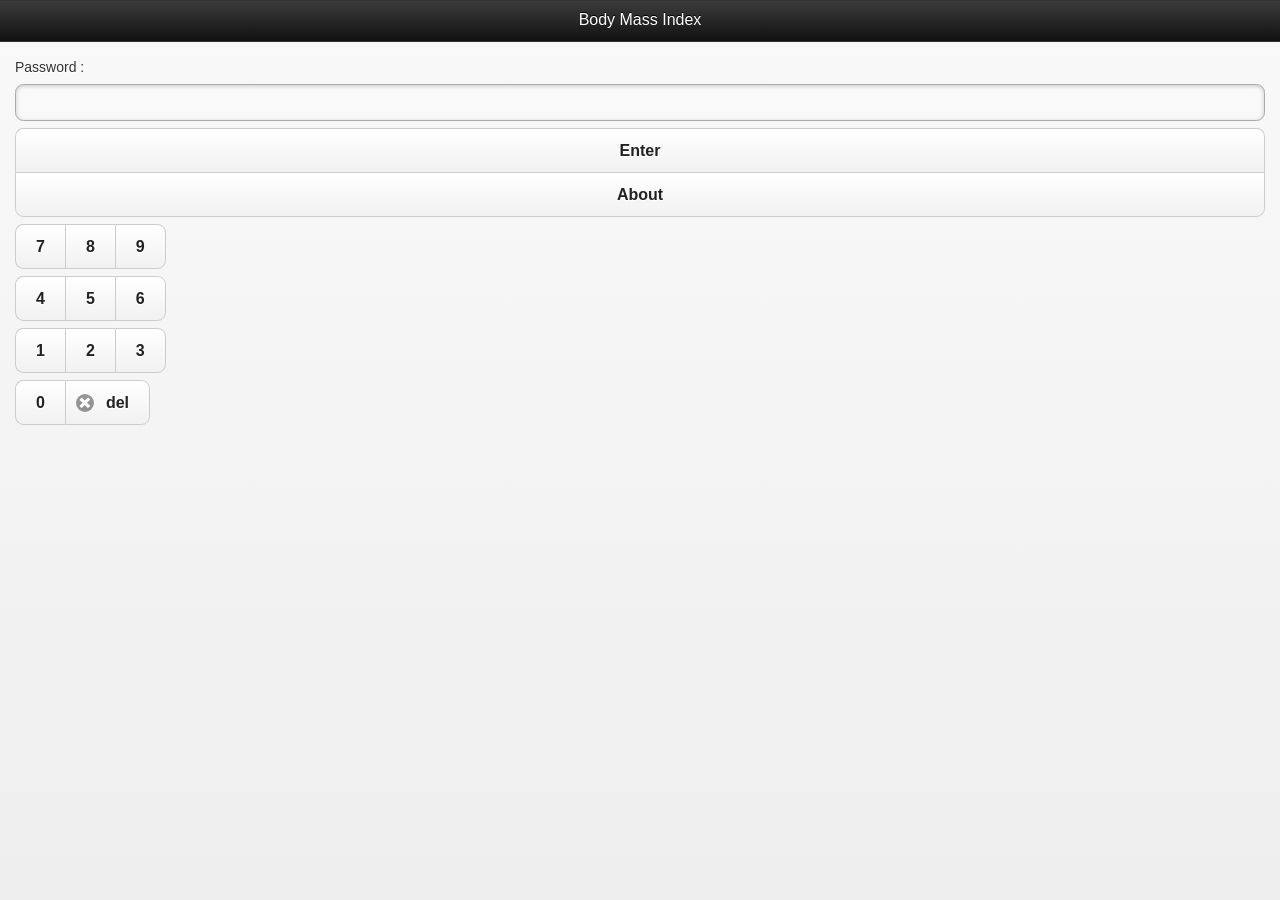
<file: BMI_App/BMI_App.html>
<!DOCTYPE html>
<html lang=en>

<head>
    <title>Body Mass Index</title>

    <!--Adjusting the page on mobile screen  -->
    <meta name="viewport" content="width=device-width, initial-scale=1, maximum-scale=1.0, user-scalable=no">
    <meta charset="utf-8">

    <!-- CSS -->
    <link rel="stylesheet" href="css/jquery.mobile-1.3.1.min.css" />
    <link rel="stylesheet" href="css/bootstrap.css" />
    <script src="scripts/jquery-1.9.1.min.js"></script>
    <script src="scripts/chromeFileProtocolFix.js"></script>
    <script src="scripts/jquery.mobile-1.3.1.min.js"></script>
</head>

<body>
    <!-- Start of first page -->
    <div data-role="page" id="pageHome">
        <div data-role="header">
            <h1>Body Mass Index</h1>
        </div>
        <div data-role="content">
            Password :
            <input type="password" id="passcode"></input>

            <div data-role="controlgroup" id="numKeyPad">
                <a data-role="button" id="btnEnter" type="submit">Enter</a>
                <a href="#pageAbout" data-role="button">About</a>
            </div>
            <div data-role="controlgroup" data-type="horizontal">
                <a data-role="button" onclick="addValueToPassword(7)">7</a>
                <a data-role="button" onclick="addValueToPassword(8)">8</a>
                <a data-role="button" onclick="addValueToPassword(9)">9</a>
            </div>
            <div data-role="controlgroup" data-type="horizontal">
                <a data-role="button" onclick="addValueToPassword(4)">4</a>
                <a data-role="button" onclick="addValueToPassword(5)">5</a>
                <a data-role="button" onclick="addValueToPassword(6)">6</a>
            </div>
            <div data-role="controlgroup" data-type="horizontal">
                <a data-role="button" onclick="addValueToPassword(1)">1</a>
                <a data-role="button" onclick="addValueToPassword(2)">2</a>
                <a data-role="button" onclick="addValueToPassword(3)">3</a>
            </div>
            <div data-role="controlgroup" data-type="horizontal">
                <a data-role="button" onclick="addValueToPassword(0)">0</a>
                <a data-role="button" onclick="addValueToPassword('bksp')" data-icon="delete">del</a>
            </div>
        </div>
    </div>

    <!--Disclaimer Page -->
    <div data-role="page" id="legalNotice" data-close-btn="none">
        <div data-role="header">
            <h1>Disclaimer</h1>
        </div>
        <div data-role="content">
            [Insert Disclaimer Text Here]
            <br>
            <a href="#pageUserInfo" id="noticeYes" data-role="button" data-icon="forward" data-mini="false">Yes</a>
        </div>
    </div>

    <!--About Page -->
    <div data-role="page" id="pageAbout">
        <div data-role="header">
            <a href="#pageHome" data-role="button" data-icon="bars" data-iconpos="left">Home</a>
            <h1>Info</h1>
        </div>
        <div data-role="content">
            [Help and/or Website explanation/information should go here]
        </div>
    </div>

    <!--User Information Page/Form -->
    <div data-role="page" id="pageUserInfo">
        <div data-role="header">
            <a href="#pageMenu" data-role="button" data-icon="bars" data-iconpos="left" data-inline="true">Menu</a>
            <a href="#pageAbout" data-role="button" data-icon="info" data-iconpos="right" data-inline="true">Info</a>
            <h1>User Information</h1>
        </div>
        <!-- /header -->
        <div data-role="content">
            <form id="frmUserForm" action="">
                <div data-role="fieldcontain">
                    <label for="txtFirstName">First Name: </label>
                    <input type="text" placeholder="First Name" name="txtFirstName" data-mini="false" id="txtFirstName" value="" required>
                </div>
                <div data-role="fieldcontain">
                    <label for="txtLastName">Last Name: </label>
                    <input type="text" placeholder="Last Name" name="txtLastName" data-mini="false" id="txtLastName" value="" required>
                </div>
                <div data-role="fieldcontain">
                    <label for="datBirthdate">Birthdate: </label>
                    <input type="date" name="datBirthdate" data-mini="false" id="datBirthdate" value="" required>
                </div>
                <div data-role="fieldcontain">
                    <label for="changePassword">Edit Password: </label>
                    <input type="password" placeholder="New Password" name="changePassword" data-mini="false" id="changePassword" value="" required>
                </div>
                <div data-role="fieldcontain">
                    <label for="txtHealthCardNumber">Health Card Number: </label>
                    <input type="text" placeholder="Health Card Number" name="txtHealthCardNumber" data-mini="false" id="txtHealthCardNumber" value="" required>
                </div>
                <div data-role="fieldcontain">
                    <label for="slcCancerType" class="select">Cancer Type: </label>
                    <select name="slcCancerType" id="slcCancerType" data-mini="false" data-native-menu="false" required>
            <option>Select Cancer Type</option>
            <option value="Papillary">Papillary</option>
            <option value="Follicular">Follicular</option>
            <option value="Medullary">Medullary</option>
            <option value="Anaplastic">Anaplastic</option>
          </select>
                </div>
                <div data-role="fieldcontain">
                    <label for="slcCancerStage" class="select">Cancer Stage: </label>
                    <select name="slcCancerStage" id="slcCancerStage" data-mini="false" data-native-menu="false" required>
            <option>Select Cancer Stage</option>
            <option value="StageOne">Stage I</option>
            <option value="StageTwo">Stage II</option>
            <option value="StageThree">Stage III</option>
            <option value="StageFour">Stage IV</option>
          </select>
                </div>
                <div data-role="fieldcontain">
                    <label for="slcTSHRange" class="select">Target TSH Range: </label>
                    <select name="slcTSHRange" id="slcTSHRange" data-mini="false" data-native-menu="false" required>
            <option>Select TSH Range</option>
            <option value="StageA">A: 0.01-0.1 mIU/L</option>
            <option value="StageB">B: 0.1-0.5 mIU/L</option>
            <option value="StageC">C: 0.35-2.0 mIU/L</option>
          </select>
                </div>
                <input type="submit" id="btnUserUpdate" data-icon="check" data-iconpos="left" value="Update" data-inline="true">
            </form>
        </div>
    </div>

    <!-- Menu page -->
    <div data-role="page" id="pageMenu">
        <div data-role="header">
            <a href="#pageMenu" data-role="button" data-icon="bars" data-iconpos="left" data-inline="true">Menu</a>
            <a href="#pageAbout" data-role="button" data-icon="info" data-iconpos="right" data-inline="true">Info</a>
            <h1>Thyroid Cancer Aide</h1>
        </div>
        <div data-role="content">
            <div data-role="controlgroup">
                <a href="#pageUserInfo" data-role="button">User Info</a>
                <a href="#pageRecords" data-role="button">Records</a>
                <a href="#pageGraph" data-role="button">Graph</a>
                <a href="#pageAdvice" data-role="button">Suggestions</a>
            </div>
        </div>
    </div>

    <!-- Records page -->
    <div data-role="page" id="pageRecords">
        <div data-role="header">
            <a href="#pageMenu" data-role="button" data-icon="bars" data-iconpos="left" data-inline="true">Menu</a>
            <a href="#pageAbout" data-role="button" data-icon="info" data-iconpos="right" data-inline="true">Info</a>
            <h1>Records</h1>
        </div>
        <div data-role="content">
            <!-- User's Information Section -->
            <div data-role="fieldcontain" id="divUserSection">
            </div>
            <h3 align="center">History</h3>
            <div data-role="fieldcontain">
                <!-- Records Table -->
                <table id="tblRecords" class="ui-responsive table-stroke">
                </table>
            </div>
            <div data-role="fieldcontain">
                <a href="#pageNewRecordForm" id="btnAddRecord" data-role="button" data-icon="plus">Add New Entry</a>
                <a href="#" data-role="button" id="btnClearHistory" data-icon="delete">Clear History</a>
            </div>
        </div>
    </div>

    <!-- New Record Form page -->
    <div data-role="page" id="pageNewRecordForm">
        <div data-role="header">
            <a href="#pageMenu" data-role="button" data-icon="bars" data-iconpos="left" data-inline="true">Menu</a>
            <a href="#pageAbout" data-role="button" data-icon="info" data-iconpos="right" data-inline="true">Info</a>
            <h1>New Record</h1>
        </div>
        <div data-role="content">
            <form id="frmNewRecordForm" action="">
                <div data-role="fieldcontain">
                    <div data-role="fieldcontain">
                        <label for="datExamDate">Date: </label>
                        <input type="date" name="datExamDate" data-mini="false" id="datExamDate" value="">
                    </div>
                    <div data-role="fieldcontain">
                        <label for="txtTSH"><abbr title="Thyroid-stimulating hormone">TSH (mIU/L): </abbr>
            </label>
                        <input type="number" step="0.01" placeholder="0" name="txtTSH" data-mini="false" id="txtTSH" value="">
                    </div>
                    <div data-role="fieldcontain">
                        <label for="txtThyroglobulin">Thyroglobulin (µg/L)[Optional]: </label>
                        <input type="number" step="0.01" placeholder="0" name="txtThyroglobulin" data-mini="false" id="txtThyroglobulin" value="">
                    </div>
                    <div data-role="fieldcontain">
                        <label for="txtSynthroidDose"><abbr title="Synthroid or Eltroxin">Synthroid*(µg): </abbr>
            </label>
                        <input type="number" step="0.01" placeholder="0" name="txtSynthroidDose" data-mini="false" id="txtSynthroidDose" value="">
                    </div>
                </div>
                <input type="submit" id="btnSubmitRecord" value="">
            </form>
        </div>
        <p>&nbsp;&nbsp;100 microgram = .0001 gram</p>
    </div>


    <!--Graph Page -->
    <div data-role="page" id="pageGraph" class="test">
        <div data-role="header">
            <a href="#pageMenu" data-role="button" data-icon="bars" data-iconpos="left" data-inline="true">Menu</a>
            <a href="#pageAbout" data-role="button" data-icon="info" data-iconpos="right" data-inline="true">Info</a>
            <h1>Analyze</h1>
        </div>
        <div class="panel panel-success">
            <div class="panel-heading">
                <h3 class="panel-title">TSH vs Date</h3>
            </div>
            <div class="panel-body">
                <canvas id="GraphCanvas" width="500" height="500" style="border:1px solid #000000;">
        </canvas>
            </div>
        </div>
    </div>

    <!--Advice Page -->
    <div data-role="page" id="pageAdvice">
        <div data-role="header">
            <a href="#pageMenu" data-role="button" data-icon="bars" data-iconpos="left" data-inline="true">Menu</a>
            <a href="#pageAbout" data-role="button" data-icon="info" data-iconpos="right" data-inline="true">Info</a>
            <h1>Suggestions</h1>
        </div>
        <div data-role="content">
            <canvas id="AdviceCanvas" width="550" height="550" style="border:1px solid #000000;">
      </canvas>
        </div>
    </div>

    <!--Custom Javascript/Jquery -->
    <script src="scripts/RGraph.common.core.js"></script>
    <script src="scripts/RGraph.common.effects.js"></script>
    <script src="scripts/RGraph.line.js"></script>
    <script src="scripts/RGraph.cornergauge.js"></script>
    <script src="scripts/RGraph.hprogress.js"></script>

    <script src="scripts/UserForm.js"></script>
    <script src="scripts/Table.js"></script>
    <script src="scripts/Navigation.js"></script>
    <script src="scripts/Advice.js"></script>
    <script src="scripts/GraphAnimate.js"></script>
    <script src="scripts/pageLoader.js"></script>
</body>

</html>
</file>
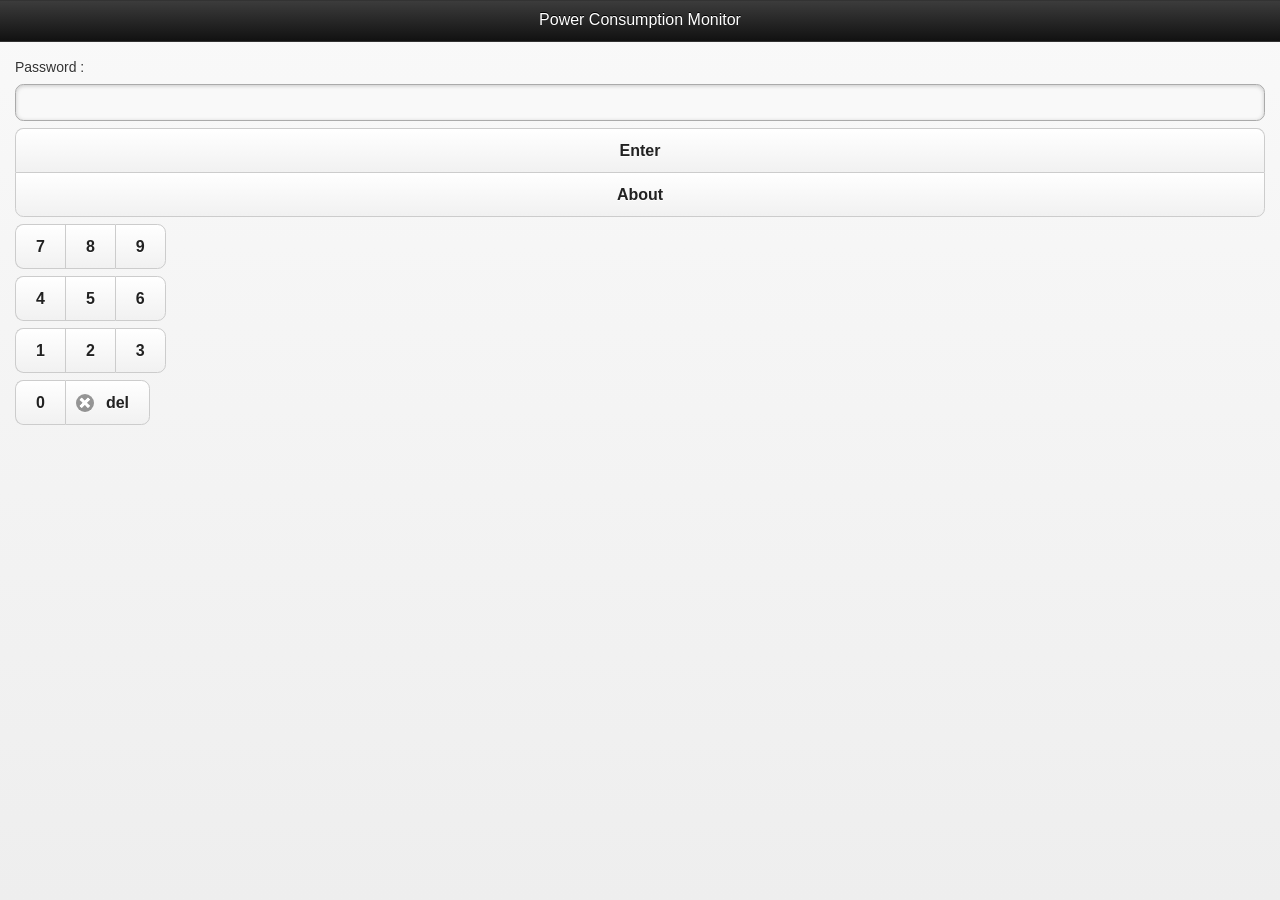
<file: Chapter 5 Excercises/PCM.html>
<!--Christopher Carroll-->

<!DOCTYPE html>
<html lang=en>

<head>
    <title>Power Consumption Monitor</title>

    <!--Adjusting the page on mobile screen  -->
    <meta name="viewport" content="width=device-width, initial-scale=1, maximum-scale=1.0, user-scalable=no">
    <meta charset="utf-8">

    <!-- CSS -->
    <link rel="stylesheet" href="css/jquery.mobile-1.3.1.min.css" />
    <link rel="stylesheet" href="css/bootstrap.css" />
    <script src="scripts/jquery-1.9.1.min.js"></script>
    <script src="scripts/chromeFileProtocolFix.js"></script>
    <script src="scripts/jquery.mobile-1.3.1.min.js"></script>
</head>

<body>
    <!-- Start of first page -->
    <div data-role="page" id="pageHome">
        <div data-role="header">
            <h1>Power Consumption Monitor</h1>
        </div>
        <div data-role="content">
            Password :
            <input type="password" id="passcode"></input>

            <div data-role="controlgroup" id="numKeyPad">
                <a data-role="button" id="btnEnter" type="submit">Enter</a>
                <a href="#pageAbout" data-role="button">About</a>
            </div>
            <div data-role="controlgroup" data-type="horizontal">
                <a data-role="button" onclick="addValueToPassword(7)">7</a>
                <a data-role="button" onclick="addValueToPassword(8)">8</a>
                <a data-role="button" onclick="addValueToPassword(9)">9</a>
            </div>
            <div data-role="controlgroup" data-type="horizontal">
                <a data-role="button" onclick="addValueToPassword(4)">4</a>
                <a data-role="button" onclick="addValueToPassword(5)">5</a>
                <a data-role="button" onclick="addValueToPassword(6)">6</a>
            </div>
            <div data-role="controlgroup" data-type="horizontal">
                <a data-role="button" onclick="addValueToPassword(1)">1</a>
                <a data-role="button" onclick="addValueToPassword(2)">2</a>
                <a data-role="button" onclick="addValueToPassword(3)">3</a>
            </div>
            <div data-role="controlgroup" data-type="horizontal">
                <a data-role="button" onclick="addValueToPassword(0)">0</a>
                <a data-role="button" onclick="addValueToPassword('bksp')" data-icon="delete">del</a>
            </div>
        </div>
    </div>

    <!--Disclaimer Page -->
    <div data-role="page" id="legalNotice" data-close-btn="none">
        <div data-role="header">
            <h1>Disclaimer</h1>
        </div>
        <div data-role="content">
            [Insert Disclaimer Text Here]
            <br>
            <a href="#pageUserInfo" id="noticeYes" data-role="button" data-icon="forward" data-mini="false">Yes</a>
        </div>
    </div>

    <!--About Page -->
    <div data-role="page" id="pageAbout">
        <div data-role="header">
            <a href="#pageHome" data-role="button" data-icon="bars" data-iconpos="left">Home</a>
            <h1>Info</h1>
        </div>
        <div data-role="content">
            [Help and/or Website explanation/information should go here]
        </div>
    </div>

    <!--User Information Page/Form -->
    <div data-role="page" id="pageUserInfo">
        <div data-role="header">
            <a href="#pageMenu" data-role="button" data-icon="bars" data-iconpos="left" data-inline="true">Menu</a>
            <a href="#pageAbout" data-role="button" data-icon="info" data-iconpos="right" data-inline="true">Info</a>
            <h1>Plant Information</h1>
        </div>
        <!-- /header -->
        <div data-role="content">
            <form id="frmUserForm" action="">
                <div data-role="fieldcontain">
                    <label for="txtPlantName">Plant Name: </label>
                    <input type="text" placeholder="Plant Name" name="txtPlantName" data-mini="false" id="txtPlantName" value="" required>
                </div>
                <div data-role="fieldcontain">
                    <label for="txtPlantID">Plant ID: </label>
                    <input type="text" placeholder="Plant ID" name="txtPlantID" data-mini="false" id="txtPlantID" value="" required>
                </div>

                <!--Changed "datBirthdate" to "dateInstallation-->
                <div data-role="fieldcontain">
                    <label for="dateInstallation">Date Installation: </label>
                    <input type="date" name="dateInstallation" data-mini="false" id="dateInstallation" value="" required>
                </div>
                <div data-role="fieldcontain">
                    <label for="changePassword">Edit Password: </label>
                    <input type="password" placeholder="New Password" name="changePassword" data-mini="false" id="changePassword" value="" required>
                </div>
                <div data-role="fieldcontain">
                    <label for="txtHealthCardNumber">Health Card Number: </label>
                    <input type="text" placeholder="Health Card Number" name="txtHealthCardNumber" data-mini="false" id="txtHealthCardNumber" value="" required>
                </div>
               <!-- <div data-role="fieldcontain">
                    <label for="slcCancerType" class="select">Cancer Type: </label>
                    <select name="slcCancerType" id="slcCancerType" data-mini="false" data-native-menu="false" required>
            <option>Select Cancer Type</option>
            <option value="Papillary">Papillary</option>
            <option value="Follicular">Follicular</option>
            <option value="Medullary">Medullary</option>
            <option value="Anaplastic">Anaplastic</option>
          </select>
                </div>
                <div data-role="fieldcontain">
                    <label for="slcCancerStage" class="select">Cancer Stage: </label>
                    <select name="slcCancerStage" id="slcCancerStage" data-mini="false" data-native-menu="false" required>
            <option>Select Cancer Stage</option>
            <option value="StageOne">Stage I</option>
            <option value="StageTwo">Stage II</option>
            <option value="StageThree">Stage III</option>
            <option value="StageFour">Stage IV</option>
          </select>
                </div> -->
               <!-- <div data-role="fieldcontain">
                    <label for="slcTSHRange" class="select">Target TSH Range: </label>
                    <select name="slcTSHRange" id="slcTSHRange" data-mini="false" data-native-menu="false" required>
            <option>Select TSH Range</option>
            <option value="StageA">A: 0.01-0.1 mIU/L</option>
            <option value="StageB">B: 0.1-0.5 mIU/L</option>
            <option value="StageC">C: 0.35-2.0 mIU/L</option>
          </select>
                </div> -->
                <input type="submit" id="btnUserUpdate" data-icon="check" data-iconpos="left" value="Update" data-inline="true">
            </form>
        </div>
    </div>

    <!-- Menu page -->
    <div data-role="page" id="pageMenu">
        <div data-role="header">
            <a href="#pageMenu" data-role="button" data-icon="bars" data-iconpos="left" data-inline="true">Menu</a>
            <a href="#pageAbout" data-role="button" data-icon="info" data-iconpos="right" data-inline="true">Info</a>
            <h1>Power Consumption Monitor</h1>
        </div>
        <div data-role="content">
            <div data-role="controlgroup">
                <a href="#pageUserInfo" data-role="button">User Info</a>
                <a href="#pageRecords" data-role="button">Records</a>
                <a href="#pageGraph" data-role="button">Graph</a>
                <a href="#pageAdvice" data-role="button">Suggestions</a>
            </div>
        </div>
    </div>

    <!-- Records page -->
    <div data-role="page" id="pageRecords">
        <div data-role="header">
            <a href="#userMenu" data-role="button" data-icon="bars" data-iconpos="left" data-inline="true">Menu</a>
            <a href="#pageAbout" data-role="button" data-icon="info" data-iconpos="right" data-inline="true">Info</a>
            <h1>Records</h1>
        </div>
        <div data-role="content">
            <!-- User's Information Section -->
            <div data-role="fieldcontain" id="divUserSection">
            </div>
            <h3 align="center">History</h3>
            <div data-role="fieldcontain">
                <!-- Records Table -->
                <table id="tblRecords" class="ui-responsive table-stroke">
                </table>
            </div>
            <div data-role="fieldcontain">
                <a href="#pageNewRecordForm" id="btnAddRecord" data-role="button" data-icon="plus">Add New Entry</a>
                <a href="#" data-role="button" id="btnClearHistory" data-icon="delete">Clear History</a>
            </div>
        </div>
    </div>

    <!-- New Record Form page -->
    <div data-role="page" id="pageNewRecordForm">
        <div data-role="header">
            <a href="#pageMenu" data-role="button" data-icon="bars" data-iconpos="left" data-inline="true">Menu</a>
            <a href="#pageAbout" data-role="button" data-icon="info" data-iconpos="right" data-inline="true">Info</a>
            <h1>New Record</h1>
        </div>
        <div data-role="content">
            <form id="frmNewRecordForm" action="">
                <div data-role="fieldcontain">
                    <div data-role="fieldcontain">
                        <label for="datExamDate">Date: </label>
                        <input type="date" name="datExamDate" data-mini="false" id="datExamDate" value="">
                    </div>
                    <div data-role="fieldcontain">
                        <label for="txtMGW"><abbr title="Mega Watt Hours">MGW: </abbr>
            </label>
                        <input type="number" step="0.01" placeholder="0" name="txtMGW" data-mini="false" id="txtMGW" value="">
                    </div>
                   <!-- <div data-role="fieldcontain">
                        <label for="txtThyroglobulin">Thyroglobulin (µg/L)[Optional]: </label>
                        <input type="number" step="0.01" placeholder="0" name="txtThyroglobulin" data-mini="false" id="txtThyroglobulin" value="">
                    </div> -->
                    <!--<div data-role="fieldcontain">
                        <label for="txtSynthroidDose"><abbr title="Synthroid or Eltroxin">Synthroid*(µg): </abbr>
            </label>
                        <input type="number" step="0.01" placeholder="0" name="txtSynthroidDose" data-mini="false" id="txtSynthroidDose" value="">
                    </div>
                </div>-->
                <input type="submit" id="btnSubmitRecord" value="">
            </form>
        </div>
        <!--<p>&nbsp;&nbsp;100 microgram = .0001 gram</p>-->
    </div>


    <!--Graph Page -->
    <div data-role="page" id="pageGraph" class="test">
        <div data-role="header">
            <a href="#pageMenu" data-role="button" data-icon="bars" data-iconpos="left" data-inline="true">Menu</a>
            <a href="#pageAbout" data-role="button" data-icon="info" data-iconpos="right" data-inline="true">Info</a>
            <h1>Analyze</h1>
        </div>
        <div class="panel panel-success">
            <div class="panel-heading">
                <h3 class="panel-title">TSH vs Date</h3>
            </div>
            <div class="panel-body">
                <canvas id="GraphCanvas" width="500" height="500" style="border:1px solid #000000;">
        </canvas>
            </div>
        </div>
    </div>

    <!--Advice Page -->
    <div data-role="page" id="pageAdvice">
        <div data-role="header">
            <a href="#pageMenu" data-role="button" data-icon="bars" data-iconpos="left" data-inline="true">Menu</a>
            <a href="#pageAbout" data-role="button" data-icon="info" data-iconpos="right" data-inline="true">Info</a>
            <h1>Suggestions</h1>
        </div>
        <div data-role="content">
            <canvas id="AdviceCanvas" width="550" height="550" style="border:1px solid #000000;">
      </canvas>
        </div>
    </div>

    <!--Custom Javascript/Jquery -->
    <script src="scripts/RGraph.common.core.js"></script>
    <script src="scripts/RGraph.common.effects.js"></script>
    <script src="scripts/RGraph.line.js"></script>
    <script src="scripts/RGraph.cornergauge.js"></script>
    <script src="scripts/RGraph.hprogress.js"></script>

    <script src="scripts/UserForm.js"></script>
    <script src="scripts/Table.js"></script>
    <script src="scripts/Navigation.js"></script>
    <script src="scripts/Advice.js"></script>
    <script src="scripts/GraphAnimate.js"></script>
    <script src="scripts/pageLoader.js"></script>
</body>

</html>
</file>
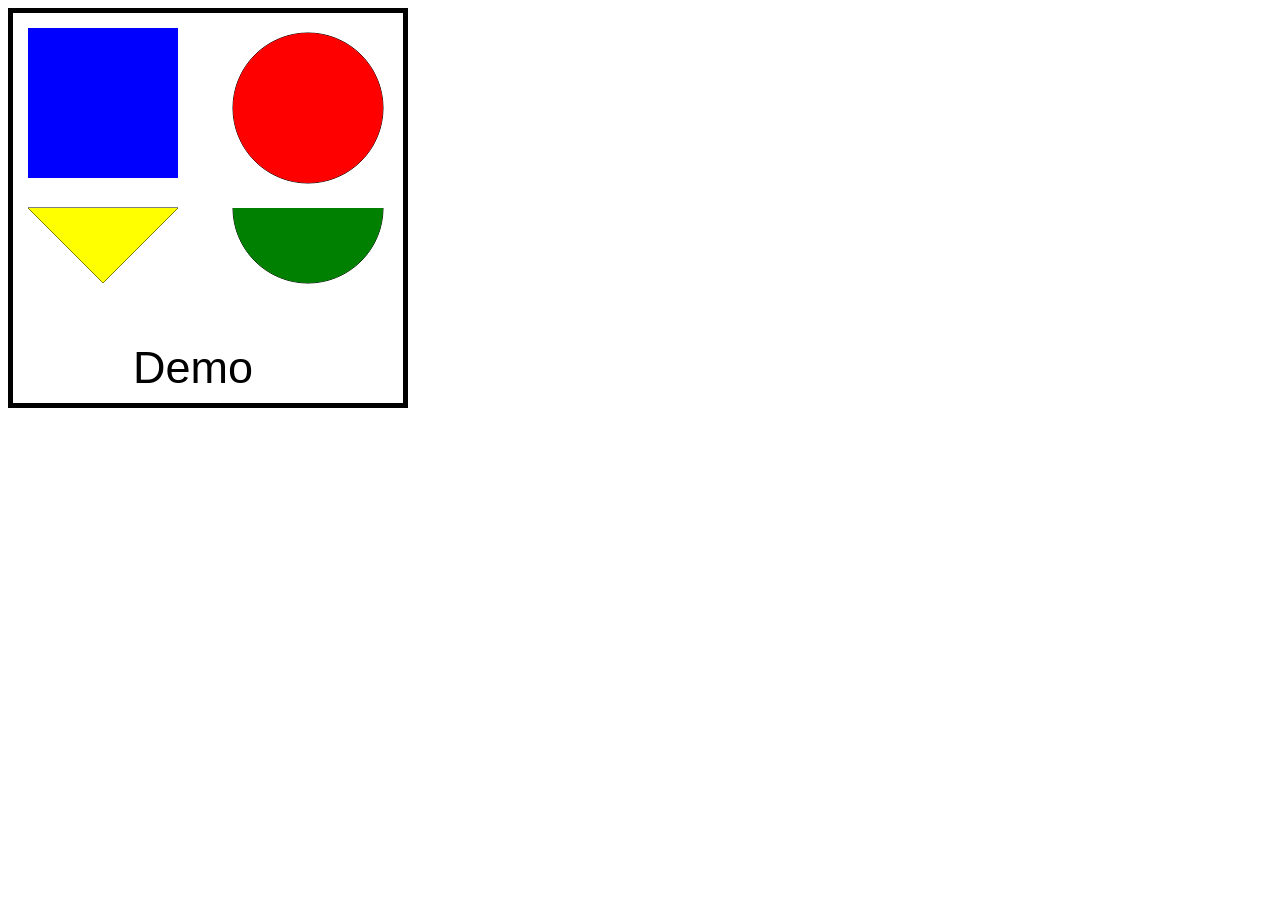
<file: Chapter 5/canvasBasics/canvasShapes.html>
<html>

<head>
  <script type="text/javascript" src="scripts/canvasShapes.js">
  </script>
</head>

<body onload="draw()">
  <canvas id="canvasElement" width="400" height="400">
  </canvas>
</body>

</html>
</file>
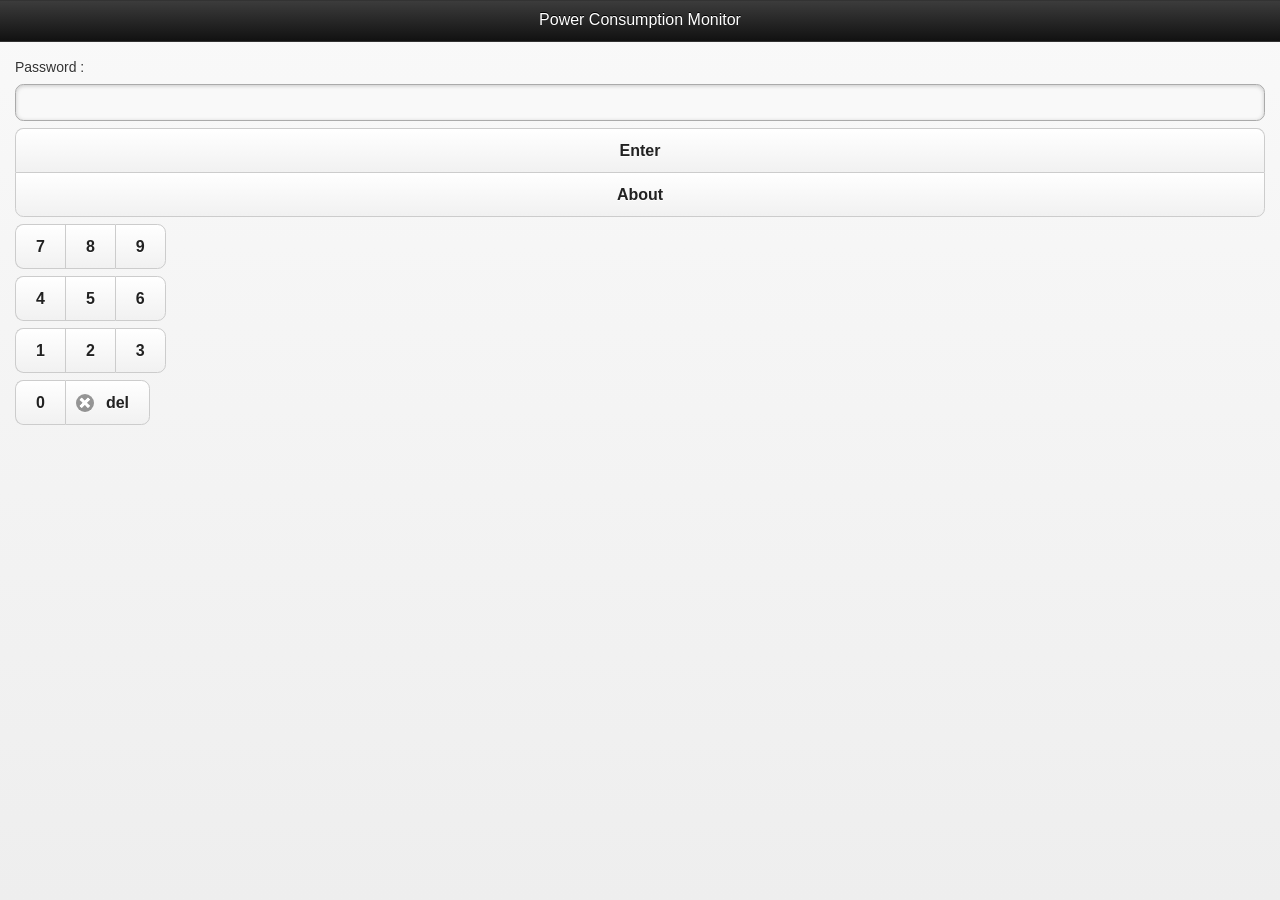
<file: Chapter 5/Chapter 5 Excercises copy/PCM.html>
<!--Chris J Carroll-->

<!DOCTYPE html>
<html lang=en>

<head>
    <title>Power Consumption Monitor</title>

    <!--Adjusting the page on mobile screen  -->
    <meta name="viewport" content="width=device-width, initial-scale=1, maximum-scale=1.0, user-scalable=no">
    <meta charset="utf-8">

    <!-- CSS -->
    <link rel="stylesheet" href="css/jquery.mobile-1.3.1.min.css" />
    <link rel="stylesheet" href="css/bootstrap.css" />
    <script src="scripts/jquery-1.9.1.min.js"></script>
    <script src="scripts/chromeFileProtocolFix.js"></script>
    <script src="scripts/jquery.mobile-1.3.1.min.js"></script>
</head>

<body>
    <!-- Start of first page -->
    <div data-role="page" id="pageHome">
        <div data-role="header">
            <h1>Power Consumption Monitor</h1>
        </div>
        <div data-role="content">
            Password :
            <input type="password" id="passcode"></input>

            <div data-role="controlgroup" id="numKeyPad">
                <a data-role="button" id="btnEnter" type="submit">Enter</a>
                <a href="#pageAbout" data-role="button">About</a>
            </div>
            <div data-role="controlgroup" data-type="horizontal">
                <a data-role="button" onclick="addValueToPassword(7)">7</a>
                <a data-role="button" onclick="addValueToPassword(8)">8</a>
                <a data-role="button" onclick="addValueToPassword(9)">9</a>
            </div>
            <div data-role="controlgroup" data-type="horizontal">
                <a data-role="button" onclick="addValueToPassword(4)">4</a>
                <a data-role="button" onclick="addValueToPassword(5)">5</a>
                <a data-role="button" onclick="addValueToPassword(6)">6</a>
            </div>
            <div data-role="controlgroup" data-type="horizontal">
                <a data-role="button" onclick="addValueToPassword(1)">1</a>
                <a data-role="button" onclick="addValueToPassword(2)">2</a>
                <a data-role="button" onclick="addValueToPassword(3)">3</a>
            </div>
            <div data-role="controlgroup" data-type="horizontal">
                <a data-role="button" onclick="addValueToPassword(0)">0</a>
                <a data-role="button" onclick="addValueToPassword('bksp')" data-icon="delete">del</a>
            </div>
        </div>
    </div>

    <!--Disclaimer Page -->
    <div data-role="page" id="legalNotice" data-close-btn="none">
        <div data-role="header">
            <h1>Disclaimer</h1>
        </div>
        <div data-role="content">
            [Insert Disclaimer Text Here]
            <br>
            <a href="#pageUserInfo" id="noticeYes" data-role="button" data-icon="forward" data-mini="false">Yes</a>
        </div>
    </div>

    <!--About Page -->
    <div data-role="page" id="pageAbout">
        <div data-role="header">
            <a href="#pageHome" data-role="button" data-icon="bars" data-iconpos="left">Home</a>
            <h1>Info</h1>
        </div>
        <div data-role="content">
            [Help and/or Website explanation/information should go here]
        </div>
    </div>

    <!--User Information Page/Form -->
    <div data-role="page" id="pageUserInfo">
        <div data-role="header">
            <a href="#pageMenu" data-role="button" data-icon="bars" data-iconpos="left" data-inline="true">Menu</a>
            <a href="#pageAbout" data-role="button" data-icon="info" data-iconpos="right" data-inline="true">Info</a>
            <h1>Plant Information</h1>
        </div>
        <!-- /header -->
        <div data-role="content">
            <form id="frmUserForm" action="">
                <div data-role="fieldcontain">
                    <label for="txtPlantName">Plant Name: </label>
                    <input type="text" placeholder="Plant Name" name="txtPlantName" data-mini="false" id="txtPlantName" value="" required>
                </div>
                <div data-role="fieldcontain">
                    <label for="txtPlantID">Plant ID: </label>
                    <input type="text" placeholder="Plant ID" name="txtPlantID" data-mini="false" id="txtPlantID" value="" required>
                </div>

                <!--Changed "datBirthdate" to "dateInstallation-->
                <div data-role="fieldcontain">
                    <label for="dateInstallation">Date Installation: </label>
                    <input type="date" name="dateInstallation" data-mini="false" id="dateInstallation" value="" required>
                </div>
                <div data-role="fieldcontain">
                    <label for="changePassword">Edit Password: </label>
                    <input type="password" placeholder="New Password" name="changePassword" data-mini="false" id="changePassword" value="" required>
                </div>
                <div data-role="fieldcontain">
                    <label for="txtHealthCardNumber">Health Card Number: </label>
                    <input type="text" placeholder="Health Card Number" name="txtHealthCardNumber" data-mini="false" id="txtHealthCardNumber" value="" required>
                </div>
               <!-- <div data-role="fieldcontain">
                    <label for="slcCancerType" class="select">Cancer Type: </label>
                    <select name="slcCancerType" id="slcCancerType" data-mini="false" data-native-menu="false" required>
            <option>Select Cancer Type</option>
            <option value="Papillary">Papillary</option>
            <option value="Follicular">Follicular</option>
            <option value="Medullary">Medullary</option>
            <option value="Anaplastic">Anaplastic</option>
          </select>
                </div>
                <div data-role="fieldcontain">
                    <label for="slcCancerStage" class="select">Cancer Stage: </label>
                    <select name="slcCancerStage" id="slcCancerStage" data-mini="false" data-native-menu="false" required>
            <option>Select Cancer Stage</option>
            <option value="StageOne">Stage I</option>
            <option value="StageTwo">Stage II</option>
            <option value="StageThree">Stage III</option>
            <option value="StageFour">Stage IV</option>
          </select>
                </div> -->
               <!-- <div data-role="fieldcontain">
                    <label for="slcTSHRange" class="select">Target TSH Range: </label>
                    <select name="slcTSHRange" id="slcTSHRange" data-mini="false" data-native-menu="false" required>
            <option>Select TSH Range</option>
            <option value="StageA">A: 0.01-0.1 mIU/L</option>
            <option value="StageB">B: 0.1-0.5 mIU/L</option>
            <option value="StageC">C: 0.35-2.0 mIU/L</option>
          </select>
                </div> -->
                <input type="submit" id="btnUserUpdate" data-icon="check" data-iconpos="left" value="Update" data-inline="true">
            </form>
        </div>
    </div>

    <!-- Menu page -->
    <div data-role="page" id="pageMenu">
        <div data-role="header">
            <a href="#pageMenu" data-role="button" data-icon="bars" data-iconpos="left" data-inline="true">Menu</a>
            <a href="#pageAbout" data-role="button" data-icon="info" data-iconpos="right" data-inline="true">Info</a>
            <h1>Power Consumption Monitor</h1>
        </div>
        <div data-role="content">
            <div data-role="controlgroup">
                <a href="#pageUserInfo" data-role="button">User Info</a>
                <a href="#pageRecords" data-role="button">Records</a>
                <a href="#pageGraph" data-role="button">Graph</a>
                <a href="#pageAdvice" data-role="button">Suggestions</a>
            </div>
        </div>
    </div>

    <!-- Records page -->
    <div data-role="page" id="pageRecords">
        <div data-role="header">
            <a href="#userMenu" data-role="button" data-icon="bars" data-iconpos="left" data-inline="true">Menu</a>
            <a href="#pageAbout" data-role="button" data-icon="info" data-iconpos="right" data-inline="true">Info</a>
            <h1>Records</h1>
        </div>
        <div data-role="content">
            <!-- User's Information Section -->
            <div data-role="fieldcontain" id="divUserSection">
            </div>
            <h3 align="center">History</h3>
            <div data-role="fieldcontain">
                <!-- Records Table -->
                <table id="tblRecords" class="ui-responsive table-stroke">
                </table>
            </div>
            <div data-role="fieldcontain">
                <a href="#pageNewRecordForm" id="btnAddRecord" data-role="button" data-icon="plus">Add New Entry</a>
                <a href="#" data-role="button" id="btnClearHistory" data-icon="delete">Clear History</a>
            </div>
        </div>
    </div>

    <!-- New Record Form page -->
    <div data-role="page" id="pageNewRecordForm">
        <div data-role="header">
            <a href="#pageMenu" data-role="button" data-icon="bars" data-iconpos="left" data-inline="true">Menu</a>
            <a href="#pageAbout" data-role="button" data-icon="info" data-iconpos="right" data-inline="true">Info</a>
            <h1>New Record</h1>
        </div>
        <div data-role="content">
            <form id="frmNewRecordForm" action="">
                <div data-role="fieldcontain">
                    <div data-role="fieldcontain">
                        <label for="datExamDate">Date: </label>
                        <input type="date" name="datExamDate" data-mini="false" id="datExamDate" value="">
                    </div>
                    <div data-role="fieldcontain">
                        <label for="txtMGW"><abbr title="Mega Watt Hours">MGW: </abbr>
            </label>
                        <input type="number" step="0.01" placeholder="0" name="txtMGW" data-mini="false" id="txtMGW" value="">
                    </div>
                   <!-- <div data-role="fieldcontain">
                        <label for="txtThyroglobulin">Thyroglobulin (µg/L)[Optional]: </label>
                        <input type="number" step="0.01" placeholder="0" name="txtThyroglobulin" data-mini="false" id="txtThyroglobulin" value="">
                    </div> -->
                    <!--<div data-role="fieldcontain">
                        <label for="txtSynthroidDose"><abbr title="Synthroid or Eltroxin">Synthroid*(µg): </abbr>
            </label>
                        <input type="number" step="0.01" placeholder="0" name="txtSynthroidDose" data-mini="false" id="txtSynthroidDose" value="">
                    </div>
                </div>-->
                <input type="submit" id="btnSubmitRecord" value="">
            </form>
        </div>
        <!--<p>&nbsp;&nbsp;100 microgram = .0001 gram</p>-->
    </div>


    <!--Graph Page -->
    <div data-role="page" id="pageGraph" class="test">
        <div data-role="header">
            <a href="#pageMenu" data-role="button" data-icon="bars" data-iconpos="left" data-inline="true">Menu</a>
            <a href="#pageAbout" data-role="button" data-icon="info" data-iconpos="right" data-inline="true">Info</a>
            <h1>Analyze</h1>
        </div>
        <div class="panel panel-success">
            <div class="panel-heading">
                <h3 class="panel-title">TSH vs Date</h3>
            </div>
            <div class="panel-body">
                <canvas id="GraphCanvas" width="500" height="500" style="border:1px solid #000000;">
        </canvas>
            </div>
        </div>
    </div>

    <!--Advice Page -->
    <div data-role="page" id="pageAdvice">
        <div data-role="header">
            <a href="#pageMenu" data-role="button" data-icon="bars" data-iconpos="left" data-inline="true">Menu</a>
            <a href="#pageAbout" data-role="button" data-icon="info" data-iconpos="right" data-inline="true">Info</a>
            <h1>Suggestions</h1>
        </div>
        <div data-role="content">
            <canvas id="AdviceCanvas" width="550" height="550" style="border:1px solid #000000;">
      </canvas>
        </div>
    </div>

    <!--Custom Javascript/Jquery -->
    <script src="scripts/RGraph.common.core.js"></script>
    <script src="scripts/RGraph.common.effects.js"></script>
    <script src="scripts/RGraph.line.js"></script>
    <script src="scripts/RGraph.cornergauge.js"></script>
    <script src="scripts/RGraph.hprogress.js"></script>

    <script src="scripts/UserForm.js"></script>
    <script src="scripts/Table.js"></script>
    <script src="scripts/Navigation.js"></script>
    <script src="scripts/Advice.js"></script>
    <script src="scripts/GraphAnimate.js"></script>
    <script src="scripts/pageLoader.js"></script>
</body>

</html>
</file>
